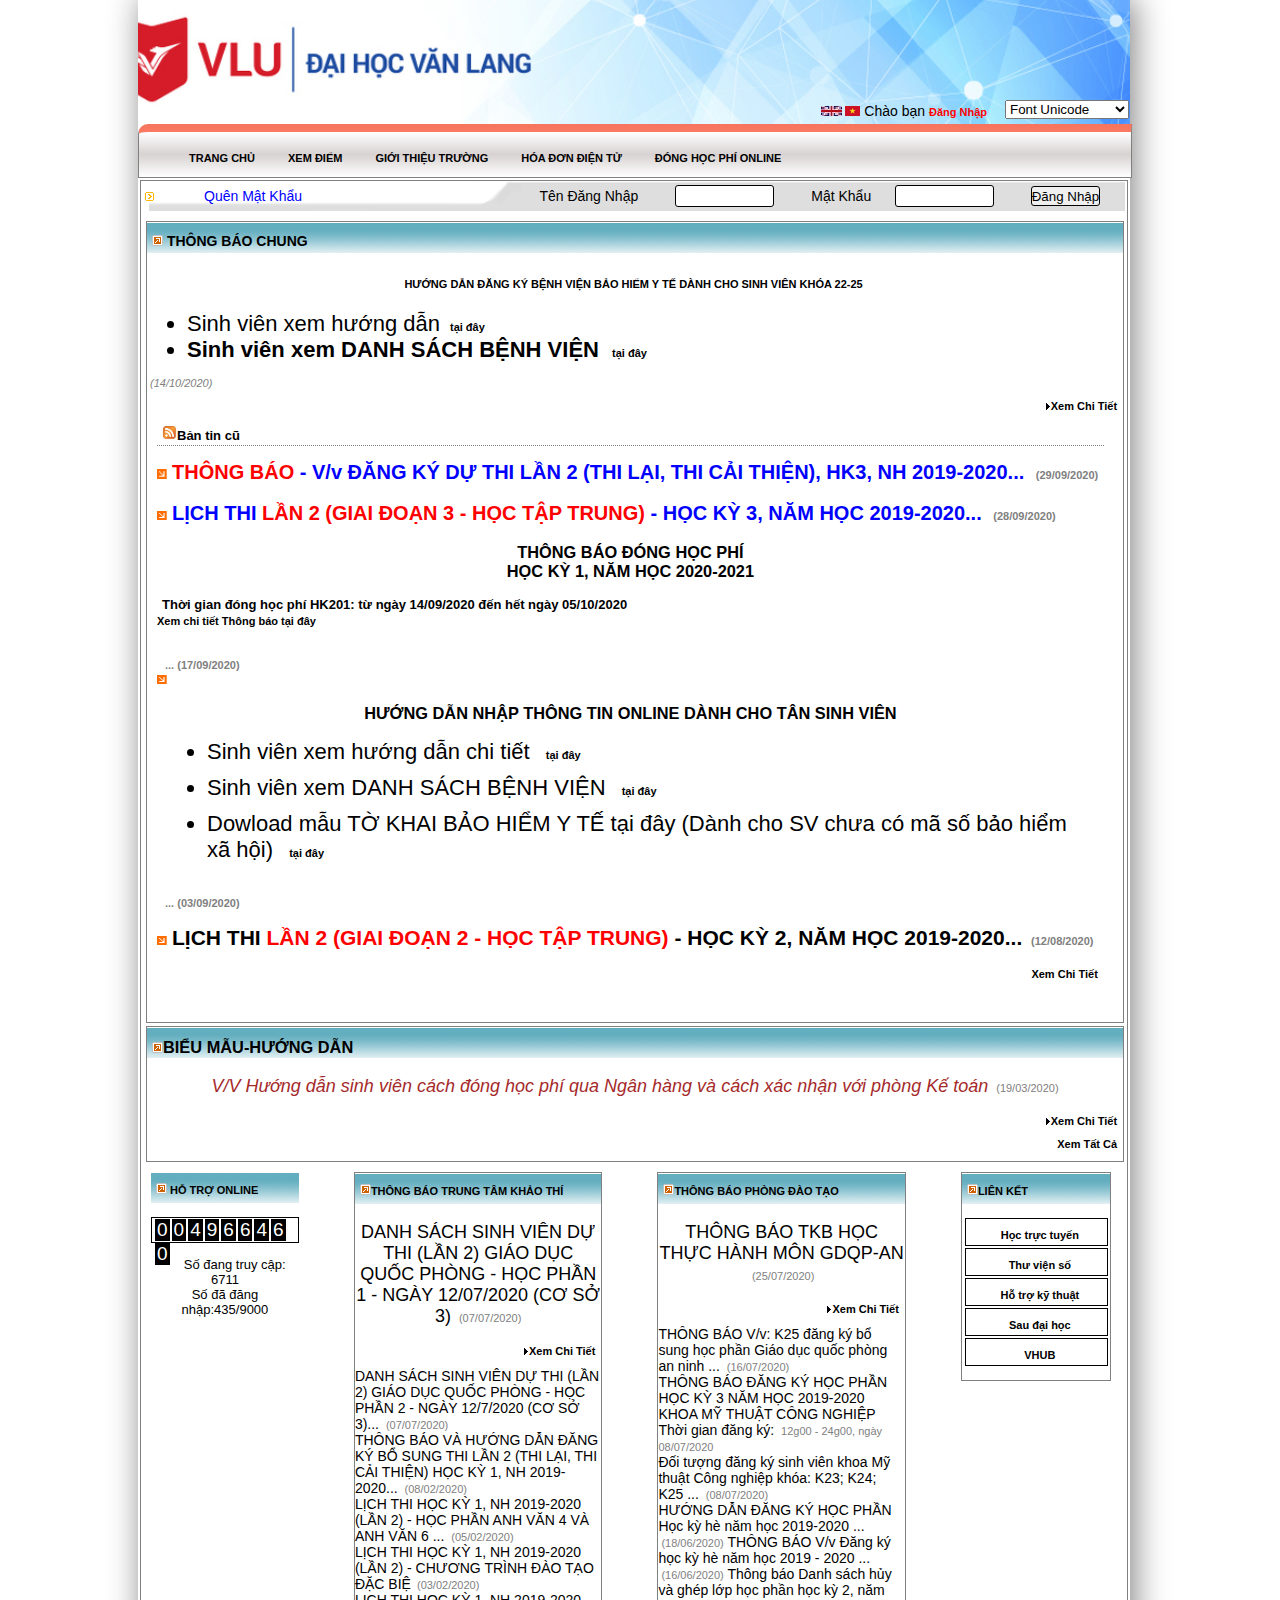
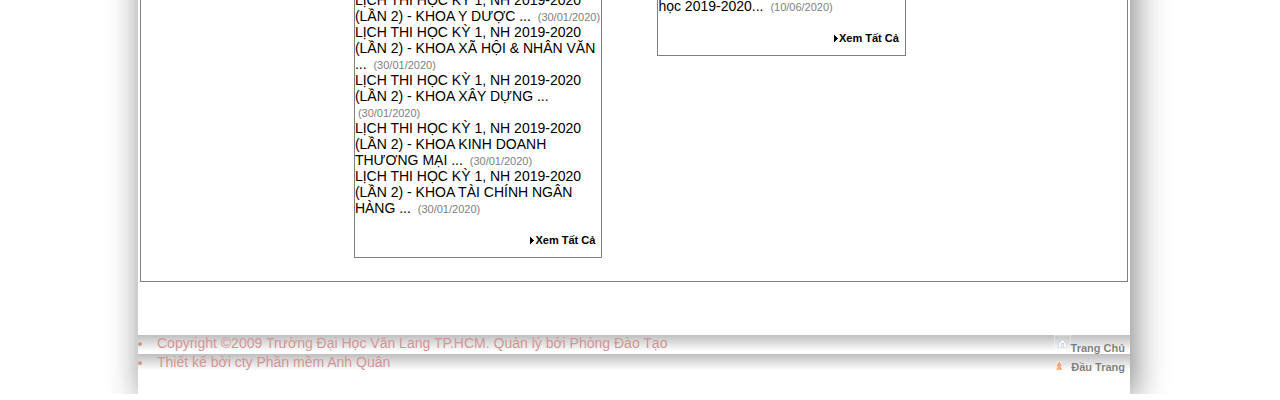
<file: index.html>
<!DOCTYPE html>
<html lang="en" style="height: 100%;">
<head>
    <meta charset="UTF-8">
    <meta name="viewport" content="width=device-width, initial-scale=1.0">
    <title>Cổng Thông Tin Đào Tạo-Trường Đại Học Văn Lang</title>
    <link rel="stylesheet" href="./css/home.css">
    <script src="./js/vanlang.js"></script>
    
</head>
<body>   
    <div class="hd-home" id="top"> 
        <p class="bot-hd">
            <img src="./images/US.gif" alt="US">
            <img src="./images/VI.gif" alt="VI">
            <span >Chào bạn</span>
            <a class="a-login" href="./pages/login.html">Đăng Nhập</a>
            <form class="font">
                <select name="font" id="font">
                    <option value="---font---">---font---</option>
                    <option value="fontunicode" selected>Font Unicode</option>
                    <option value="fontabc">Font ABC</option>
                    <option value="fontvni">Font VNI</option>
                    <option value="telex">Telex Không Dấu</option>
                </select>
            </form>
        </p>
     </div>
     <div class="nav-home">
        <ul>
            <li><a href="./index.html">Trang Chủ</a></li>
            <li><a href="./pages/xemdiem.html">Xem Điểm</a></li>
            <li><a href="./pages/gioithieu.html">Giới Thiệu Trường</a></li>
            <li><a href="./pages/hoadon.html">Hóa Đơn Điện Tử</a></li>
            <li><a href="./pages/donghponline.html">Đóng Học Phí Online</a></li>
        </ul>
     </div>
     <div class="container">
         <div class="nav-login">
            <form>
                <table class="table-nav-login">
                    <tr>
                        <td  class="col-1-nav-login">
                            <img src="./images/icon-move-right.png" alt="icon-move-right"><span class="span1-nav-login">Quên Mật Khẩu</span>
                        </td>
                        <td >
                           Tên Đăng Nhập
                        </td>
                        <td ><input id="id" type="text" name="txttdn" size="10" ></td>
                        <td >Mật Khẩu</td>
                        <td ><input id="pw" type="text" name="txtpw" size="10" ></td>
                        <td><a href="./pages/profile.html">
                            <input type="button" value="Đăng Nhập" onclick="myFuntion()">
                        </a></td>
                        
                    </tr>
                </table>
            </form>
         </div>
         <div class="section-thongbao">
            <h4><img src="./images/icon-move-top.gif" alt="icon-move-top"> THÔNG BÁO CHUNG</h4>
            <p>
                <a href="./pages/hoadon.html">HƯỚNG DẪN ĐĂNG KÝ BỆNH VIỆN BẢO HIỂM Y TẾ DÀNH CHO SINH VIÊN KHÓA 22-25</a>
            </p>
            <ul>
                <li>Sinh viên xem hướng dẫn<a href="./pages/gioithieu.html">tại đây</a></li>
                <li><b>Sinh viên xem DANH SÁCH BỆNH VIỆN</b><a href="./pages/hoadon.html"> tại đây</a></li>
            </ul>
            <p class="date"><i>(14/10/2020)</i></p>
            <p class="more"><img src="./images/arrow_right.gif" alt="arrow_right"><a href="./pages/gioithieu.html">Xem Chi Tiết</a></p>
            <div class="hd-thongbaocu">
                <p>
                    <img src="./images/wifi.jpg" alt="wifi">Bản tin cũ
                </p>
                <h2 class="section-thongbao-cu-1"><img src="./images/icon-move-bottom.gif" alt="icon-move-bottom"><a href="./pages/hoadon.html"><span class="red-color">THÔNG BÁO</span> - V/v ĐĂNG KÝ DỰ THI LẦN 2 (THI LẠI, THI CẢI THIỆN), HK3, NH 2019-2020... </a><span class="date">(29/09/2020)</span></h2>
                <h2 class="section-thongbao-cu-1"><img src="./images/icon-move-bottom.gif" alt="icon-move-bottom"><a href="./pages/gioithieu.html">LỊCH THI <span class="red-color">LẦN 2 (GIAI ĐOẠN 3 - HỌC TẬP TRUNG)</span> - HỌC KỲ 3, NĂM HỌC 2019-2020... </a><span class="date">(28/09/2020)</span></h2>
                <h3>THÔNG BÁO ĐÓNG HỌC PHÍ<br> HỌC KỲ 1, NĂM HỌC 2020-2021</h3>
                <p>Thời gian đóng học phí HK201: từ ngày 14/09/2020 đến hết ngày 05/10/2020 </p>
                <a href="./pages/donghponline.html">Xem chi tiết Thông báo tại đây</a>
                <p class="date padding" >... (17/09/2020)</p>
                <img src="./images/icon-move-bottom.gif" alt="icon-move-bottom">
                <h3> HƯỚNG DẪN NHẬP THÔNG TIN ONLINE DÀNH CHO TÂN SINH VIÊN</h3>
                <ul>
                    <li>Sinh viên xem hướng dẫn chi tiết <a href="./pages/gioithieu.html">tại đây</a></li>
                    <li>Sinh viên xem DANH SÁCH BỆNH VIỆN <a href="./pages/gioithieu.html">tại đây</a></li>
                    <li>Dowload mẫu TỜ KHAI BẢO HIỂM Y TẾ tại đây (Dành cho SV chưa có mã số bảo hiểm xã hội) <a href="./pages/hoadon.html">tại đây</a></li>
                </ul>
                <p class="date padding" >... (03/09/2020)</p>
                <h2 class="section-thongbao-cu-1" ><img src="./images/icon-move-bottom.gif" alt="icon-move-bottom">LỊCH THI <span class="red-color">LẦN 2 (GIAI ĐOẠN 2 - HỌC TẬP TRUNG)</span> - HỌC KỲ 2, NĂM HỌC 2019-2020... <span class="date">(12/08/2020)</span></h2>
                <p class="more"><a href="./pages/gioithieu.html">Xem Chi Tiết</a></p>
            </div>
         </div>
         <div class="section-thongbao huongdan">
            <h3><img src="./images/icon-move-top.gif" alt="icon-move-top">BIỂU MẪU-HƯỚNG DẪN</h3>
            <p><i class="brown-color">V/V Hướng dẫn sinh viên cách đóng học phí qua Ngân hàng và cách xác nhận với phòng Kế toán</i> <span class="date">(19/03/2020)</span> </p>
            <p class="more"><img src="./images/arrow_right.gif" alt="arrow_right"><a href="./pages/gioithieu.html">Xem Chi Tiết</a></p>
            <p class="more"><a href="./pages/gioithieu.html">Xem Tất Cả</a></p>
         </div>
         <div class="section-thongbao support">
            <h3><img src="./images/icon-move-top.gif" alt="icon-move-top">	HỖ TRỢ ONLINE</h3>
            <ul>
                <li>0</li>
                <li>0</li>
                <li>4</li>
                <li>9</li>
                <li>6</li>
                <li>6</li>
                <li>4</li>
                <li>6</li>
                <li>0</li>
            </ul>
            <p>Số đang truy cập: 6711 <br>
                Số đã đăng nhập:435/9000</p>
        </div>
         <div class="section-thongbao center">
            <h3><img src="./images/icon-move-top.gif" alt="icon-move-top">THÔNG BÁO TRUNG TÂM KHẢO THÍ</h3>
            <p>
                DANH SÁCH SINH VIÊN DỰ THI (LẦN 2) GIÁO DỤC QUỐC PHÒNG - HỌC PHẦN 1 - NGÀY 12/07/2020 (CƠ SỞ 3) <span class="date">(07/07/2020)</span> 
                <p class="more"><img src="./images/arrow_right.gif" alt="arrow_right"><a href="./pages/gioithieu.html">Xem Chi Tiết</a></p>
                DANH SÁCH SINH VIÊN DỰ THI (LẦN 2) GIÁO DỤC QUỐC PHÒNG - HỌC PHẦN 2 - NGÀY 12/7/2020 (CƠ SỞ 3)... <span class="date">(07/07/2020)</span> <br>
                THÔNG BÁO VÀ HƯỚNG DẪN ĐĂNG KÝ BỔ SUNG THI LẦN 2  (THI LẠI, THI CẢI THIỆN) HỌC KỲ 1, NH 2019-2020... <span class="date">(08/02/2020)</span><br>
                LỊCH THI HỌC KỲ 1, NH 2019-2020 (LẦN 2) - HỌC PHẦN ANH VĂN 4 VÀ ANH VĂN 6
                ... <span class="date">(05/02/2020)</span><br>
                LỊCH THI HỌC KỲ 1, NH 2019-2020 (LẦN 2) - CHƯƠNG TRÌNH ĐÀO TẠO ĐẶC BIỆ<T class="span date"> (03/02/2020)</T><br>
                LỊCH THI HỌC KỲ 1, NH 2019-2020 (LẦN 2) - KHOA Y DƯỢC
                ... <span class="date">(30/01/2020)</span><br>
                LỊCH THI HỌC KỲ 1, NH 2019-2020 (LẦN 2) - KHOA XÃ HỘI & NHÂN VĂN
                ... <span class="date">(30/01/2020)</span> <br>
                LỊCH THI HỌC KỲ 1, NH 2019-2020 (LẦN 2) - KHOA XÂY DỰNG
                ... <span class="date">(30/01/2020)</span><br>
                LỊCH THI HỌC KỲ 1, NH 2019-2020 (LẦN 2) - KHOA KINH DOANH THƯƠNG MẠI
                ... <span class="date">(30/01/2020)</span><br>
                LỊCH THI HỌC KỲ 1, NH 2019-2020 (LẦN 2) - KHOA TÀI CHÍNH NGÂN HÀNG
                ... <span class="date">(30/01/2020)</span></p>
                <p class="more"><img src="./images/arrow_right.gif" alt="arrow_right"><a href="./pages/gioithieu.html">Xem Tất Cả</a></p>
        </div>
        <div class="section-thongbao roomedu">
            <h3><img src="./images/icon-move-top.gif" alt="icon-move-top">THÔNG BÁO PHÒNG ĐÀO TẠO</h3>
            <p>
                THÔNG BÁO TKB HỌC THỰC HÀNH MÔN GDQP-AN
                <span class="date">(25/07/2020)</span><br>
                <p class="more"><img src="./images/arrow_right.gif" alt="arrow_right"><a href="./pages/gioithieu.html">Xem Chi Tiết</a></p>
                THÔNG BÁO
                V/v: K25 đăng ký bổ sung học phần Giáo dục quốc phòng an ninh
                ... <span class="date">(16/07/2020)</span><br>
                THÔNG BÁO ĐĂNG KÝ HỌC PHẦN HỌC KỲ 3 NĂM HỌC 2019-2020
                KHOA MỸ THUẬT CÔNG NGHIỆP
                Thời gian đăng ký: <span class="date">12g00 - 24g00, ngày 08/07/2020</span><br>
                Đối tượng đăng ký sinh viên khoa Mỹ thuật Công nghiệp khóa: K23; K24; K25
                ... <span class="date">(08/07/2020)</span><br>
                HƯỚNG DẪN ĐĂNG KÝ HỌC PHẦN
                Học kỳ hè năm học 2019-2020
                ... <span class="date">(18/06/2020)</span>
                THÔNG BÁO
                V/v Đăng ký học kỳ hè năm học 2019 - 2020
                ... <span class="date">(16/06/2020)</span>
                Thông báo Danh sách hủy và ghép lớp học phần học kỳ 2, năm học 2019-2020... <span class="date">(10/06/2020)</span></p>
                <p class="more"><img src="./images/arrow_right.gif" alt="arrow_right"><a href="./pages/gioithieu.html">Xem Tất Cả</a></p>
        </div>
        <div class="section-thongbao link">
            <h3><img src="./images/icon-move-top.gif" alt="icon-move-top">LIÊN KẾT</h3>
                <ul>
                    <li>
                        <a href="./pages/gioithieu.html">Học trực tuyến</a>
                    </li>
                    <li><a href="./pages/gioithieu.html">Thư viện số</a></li>
                    <li><a href="./pages/gioithieu.html">Hỗ trợ kỹ thuật</a></li>
                    <li><a href="./pages/gioithieu.html">Sau đại học</a></li>
                    <li><a href="./pages/gioithieu.html">VHUB</a></li>
                </ul>
        </div>
        <div class="footer">
            <ul>
                <li> Copyright ©2009 Trường Đại Học Văn Lang TP.HCM. Quản lý bởi Phòng Đào Tạo <a href="./Home.html"><img src="./images/icon-home-footer.png" alt="icon-home-footer">Trang Chủ</a></li>
                <li>Thiết kế bởi cty Phần mềm Anh Quân <a href="#top"><img src="./images/arrow-top.gif" alt="icon-home-footer"> Đầu Trang </a></li>
            </ul>
        </div>
     </div>
</body>
</html>
</file>
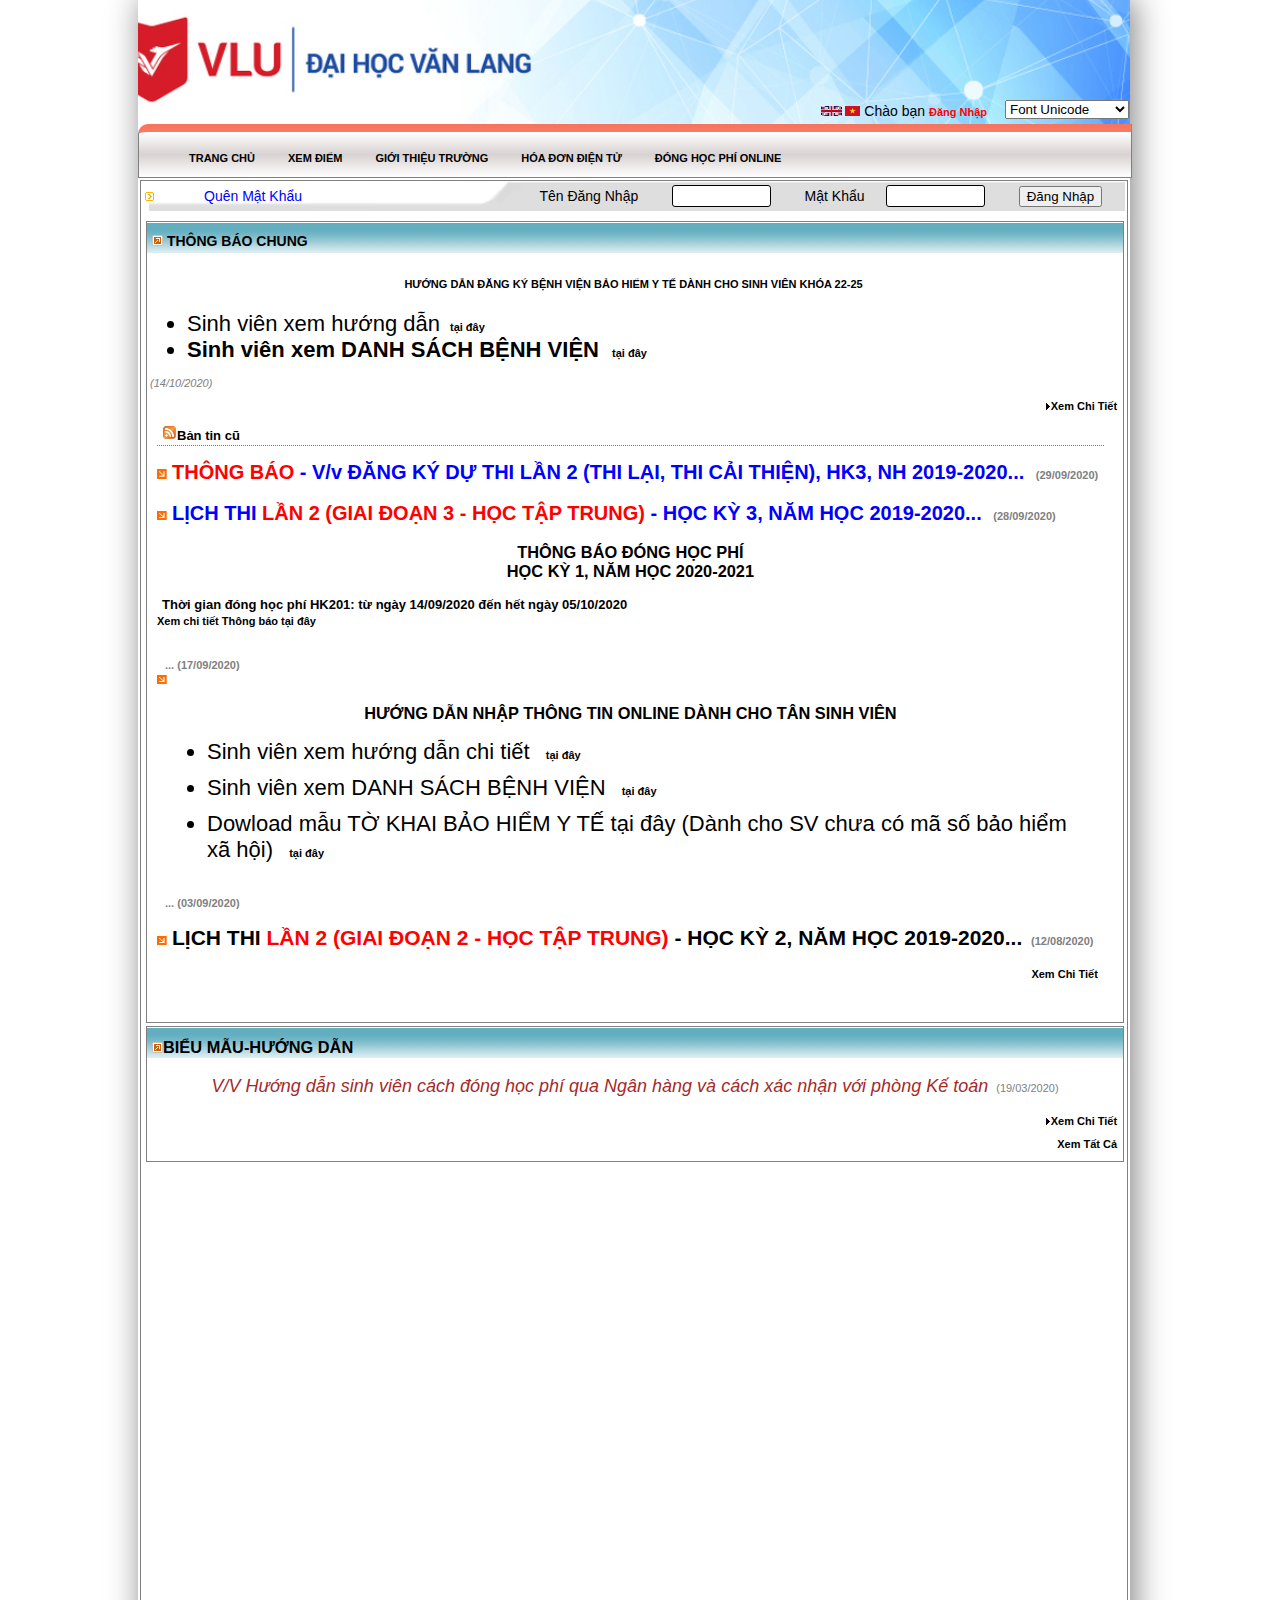
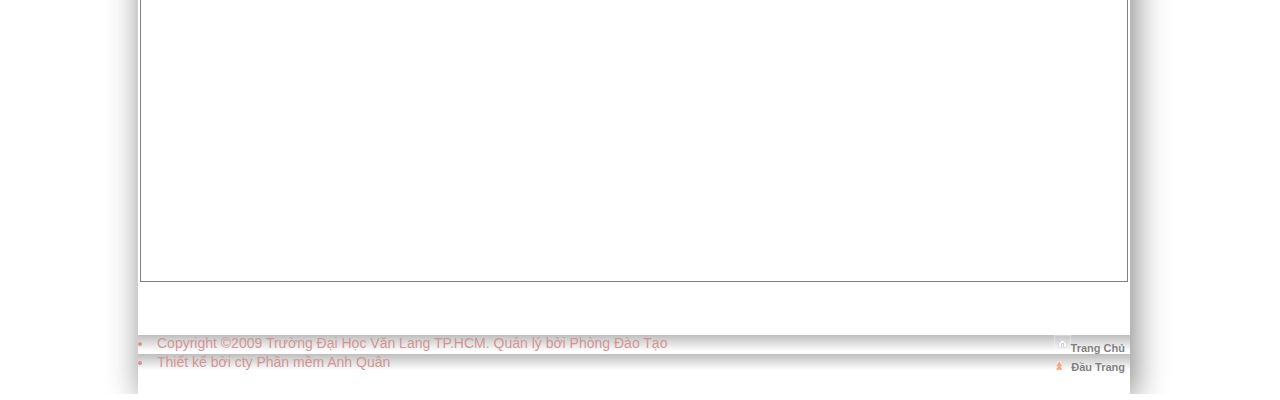
<file: pages/donghponline.html>
<!DOCTYPE html>
<html lang="en" style="height: 100%;">
<head>
    <meta charset="UTF-8">
    <meta name="viewport" content="width=device-width, initial-scale=1.0">
    <title>Cổng Thông Tin Đào Tạo-Trường Đại Học Văn Lang</title>
    <link rel="stylesheet" href="../css/home.css">
</head>
<body>   
    <div class="hd-home" id="top"> 
        <p class="bot-hd">
            <img src="../images/US.gif" alt="US">
            <img src="../images/VI.gif" alt="VI">
            <span >Chào bạn</span>
            <a class="a-login" href="../pages/login.html">Đăng Nhập</a>
            <form class="font">
                <select name="font" id="font">
                    <option value="---font---">---font---</option>
                    <option value="fontunicode" selected>Font Unicode</option>
                    <option value="fontabc">Font ABC</option>
                    <option value="fontvni">Font VNI</option>
                    <option value="telex">Telex Không Dấu</option>
                </select>
            </form>
        </p>
     </div>
     <div class="nav-home">
        <ul>
            <li><a href="../index.html">Trang Chủ</a></li>
            <li><a href="../pages/xemdiem.html">Xem Điểm</a></li>
            <li><a href="../pages/gioithieu.html">Giới Thiệu Trường</a></li>
            <li><a href="../pages/hoadon.html">Hóa Đơn Điện Tử</a></li>
            <li><a href="../pages/donghponline.html">Đóng Học Phí Online</a></li>
        </ul>
     </div>
     <div class="container">
         <div class="nav-login">
            <form>
                <table class="table-nav-login">
                    <tr>
                        <td  class="col-1-nav-login">
                            <img src="../images/icon-move-right.png" alt="icon-move-right"><span class="span1-nav-login">Quên Mật Khẩu</span>
                        </td>
                        <td >
                           Tên Đăng Nhập
                        </td>
                        <td ><input type="text" name="txttdn" size="10"></td>
                        <td >Mật Khẩu</td>
                        <td ><input type="text" name="txtpw" size="10"></td>
                        <td><button>Đăng Nhập</button></td>
                    </tr>
                </table>
            </form>
         </div>
         <div class="section-thongbao">
            <h4><img src="../images/icon-move-top.gif" alt="icon-move-top"> THÔNG BÁO CHUNG</h4>
            <p>
                <a href="../pages/hoadon.html">HƯỚNG DẪN ĐĂNG KÝ BỆNH VIỆN BẢO HIỂM Y TẾ DÀNH CHO SINH VIÊN KHÓA 22-25</a>
            </p>
            <ul>
                <li>Sinh viên xem hướng dẫn<a href="../pages/gioithieu.html">tại đây</a></li>
                <li><b>Sinh viên xem DANH SÁCH BỆNH VIỆN</b><a href="../pages/hoadon.html"> tại đây</a></li>
            </ul>
            <p class="date"><i>(14/10/2020)</i></p>
            <p class="more"><img src="../images/arrow_right.gif" alt="arrow_right"><a href="../pages/gioithieu.html">Xem Chi Tiết</a></p>
            <div class="hd-thongbaocu">
                <p>
                    <img src="../images/wifi.jpg" alt="wifi">Bản tin cũ
                </p>
                <h2 class="section-thongbao-cu-1"><img src="../images/icon-move-bottom.gif" alt="icon-move-bottom"><a href="../pages/hoadon.html"><span class="red-color">THÔNG BÁO</span> - V/v ĐĂNG KÝ DỰ THI LẦN 2 (THI LẠI, THI CẢI THIỆN), HK3, NH 2019-2020... </a><span class="date">(29/09/2020)</span></h2>
                <h2 class="section-thongbao-cu-1"><img src="../images/icon-move-bottom.gif" alt="icon-move-bottom"><a href="../pages/gioithieu.html">LỊCH THI <span class="red-color">LẦN 2 (GIAI ĐOẠN 3 - HỌC TẬP TRUNG)</span> - HỌC KỲ 3, NĂM HỌC 2019-2020... </a><span class="date">(28/09/2020)</span></h2>
                <h3>THÔNG BÁO ĐÓNG HỌC PHÍ<br> HỌC KỲ 1, NĂM HỌC 2020-2021</h3>
                <p>Thời gian đóng học phí HK201: từ ngày 14/09/2020 đến hết ngày 05/10/2020 </p>
                <a href="../pages/donghponline.html">Xem chi tiết Thông báo tại đây</a>
                <p class="date padding" >... (17/09/2020)</p>
                <img src="../images/icon-move-bottom.gif" alt="icon-move-bottom">
                <h3> HƯỚNG DẪN NHẬP THÔNG TIN ONLINE DÀNH CHO TÂN SINH VIÊN</h3>
                <ul>
                    <li>Sinh viên xem hướng dẫn chi tiết <a href="../pages/gioithieu.html">tại đây</a></li>
                    <li>Sinh viên xem DANH SÁCH BỆNH VIỆN <a href="../pages/gioithieu.html">tại đây</a></li>
                    <li>Dowload mẫu TỜ KHAI BẢO HIỂM Y TẾ tại đây (Dành cho SV chưa có mã số bảo hiểm xã hội) <a href="../pages/hoadon.html">tại đây</a></li>
                </ul>
                <p class="date padding" >... (03/09/2020)</p>
                <h2 class="section-thongbao-cu-1" ><img src="../images/icon-move-bottom.gif" alt="icon-move-bottom">LỊCH THI <span class="red-color">LẦN 2 (GIAI ĐOẠN 2 - HỌC TẬP TRUNG)</span> - HỌC KỲ 2, NĂM HỌC 2019-2020... <span class="date">(12/08/2020)</span></h2>
                <p class="more"><a href="../pages/gioithieu.html">Xem Chi Tiết</a></p>
            </div>
         </div>
         <div class="section-thongbao huongdan">
            <h3><img src="../images/icon-move-top.gif" alt="icon-move-top">BIỂU MẪU-HƯỚNG DẪN</h3>
            <p><i class="brown-color">V/V Hướng dẫn sinh viên cách đóng học phí qua Ngân hàng và cách xác nhận với phòng Kế toán</i> <span class="date">(19/03/2020)</span> </p>
            <p class="more"><img src="../images/arrow_right.gif" alt="arrow_right"><a href="../pages/gioithieu.html">Xem Chi Tiết</a></p>
            <p class="more"><a href="../pages/gioithieu.html">Xem Tất Cả</a></p>
         </div>
        <div class="footer">
            <ul>
                <li> Copyright ©2009 Trường Đại Học Văn Lang TP.HCM. Quản lý bởi Phòng Đào Tạo <a href="./Home.html"><img src="../images/icon-home-footer.png" alt="icon-home-footer">Trang Chủ</a></li>
                <li>Thiết kế bởi cty Phần mềm Anh Quân <a href="#top"><img src="../images/arrow-top.gif" alt="icon-home-footer"> Đầu Trang </a></li>
            </ul>
        </div>
     </div>
</body>
</html>
</file>
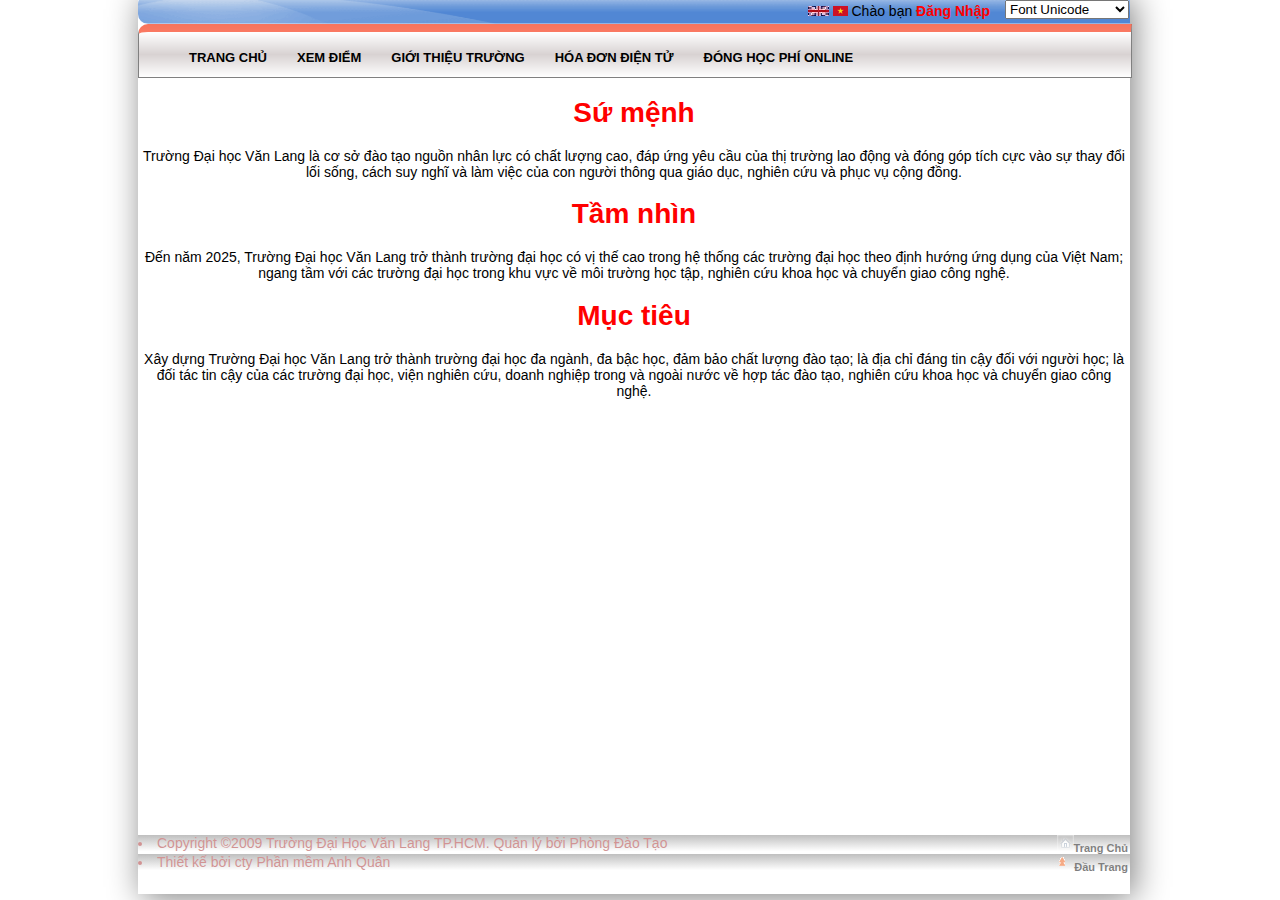
<file: pages/gioithieu.html>
<!DOCTYPE html>
<html lang="en" style="height: 100%;">
<head>
    <meta charset="UTF-8">
    <meta name="viewport" content="width=device-width, initial-scale=1.0">
    <title>Giới Thiệu</title>
    <link rel="stylesheet" href="../css/pages.css">
</head>
<body>
    <div class="hd-home" id="top"> 
        <p class="bot-hd">
            <img src="../images/US.gif" alt="US">
            <img src="../images/VI.gif" alt="VI">
            <span >Chào bạn</span>
            <a class="a-login" href="../pages/login.html">Đăng Nhập</a>
            <form class="font">
                <select name="font" id="font">
                    <option value="---font---">---font---</option>
                    <option value="fontunicode" selected>Font Unicode</option>
                    <option value="fontabc">Font ABC</option>
                    <option value="fontvni">Font VNI</option>
                    <option value="telex">Telex Không Dấu</option>
                </select>
            </form>
        </p>
     </div>
     <div class="nav-home">
        <ul>
            <li><a href="../index.html">Trang Chủ</a></li>
            <li><a href="../pages/xemdiem.html">Xem Điểm</a></li>
            <li><a href="../pages/gioithieu.html">Giới Thiệu Trường</a></li>
            <li><a href="../pages/hoadon.html">Hóa Đơn Điện Tử</a></li>
            <li><a href="../pages/donghponline.html">Đóng Học Phí Online</a></li>
        </ul>
     </div>
     <div class="section-text">
        <h1>Sứ mệnh</h1>
        <p>Trường Đại học Văn Lang là cơ sở đào tạo nguồn nhân lực có chất lượng cao, đáp ứng yêu cầu của thị trường lao động và đóng góp tích cực vào sự thay đổi lối sống, cách suy nghĩ và làm việc của con người thông qua giáo dục, nghiên cứu và phục vụ cộng đồng.</p>
        <h1>Tầm nhìn</h1>
        <p>Đến năm 2025, Trường Đại học Văn Lang trở thành trường đại học có vị thế cao trong hệ thống các trường đại học theo định hướng ứng dụng của Việt Nam; ngang tầm với các trường đại học trong khu vực về môi trường học tập, nghiên cứu khoa học và chuyển giao công nghệ.</p>
        <h1>Mục tiêu</h1>
        <p>Xây dựng Trường Đại học Văn Lang trở thành trường đại học đa ngành, đa bậc học, đảm bảo chất lượng đào tạo; là địa chỉ đáng tin cậy đối với người học; là đối tác tin cậy của các trường đại học, viện nghiên cứu, doanh nghiệp trong và ngoài nước về hợp tác đào tạo, nghiên cứu khoa học và chuyển giao công nghệ.</p>
     </div>
     <div class="footer">
        <ul>
            <li> Copyright ©2009 Trường Đại Học Văn Lang TP.HCM. Quản lý bởi Phòng Đào Tạo <a href="../Home.html"><img src="../images/icon-home-footer.png" alt="icon-home-footer">Trang Chủ</a></li>
            <li>Thiết kế bởi cty Phần mềm Anh Quân <a href="#top"><img src="../images/arrow-top.gif" alt="icon-home-footer"> Đầu Trang </a></li>
        </ul>
    </div>
</body>
</html>
</file>
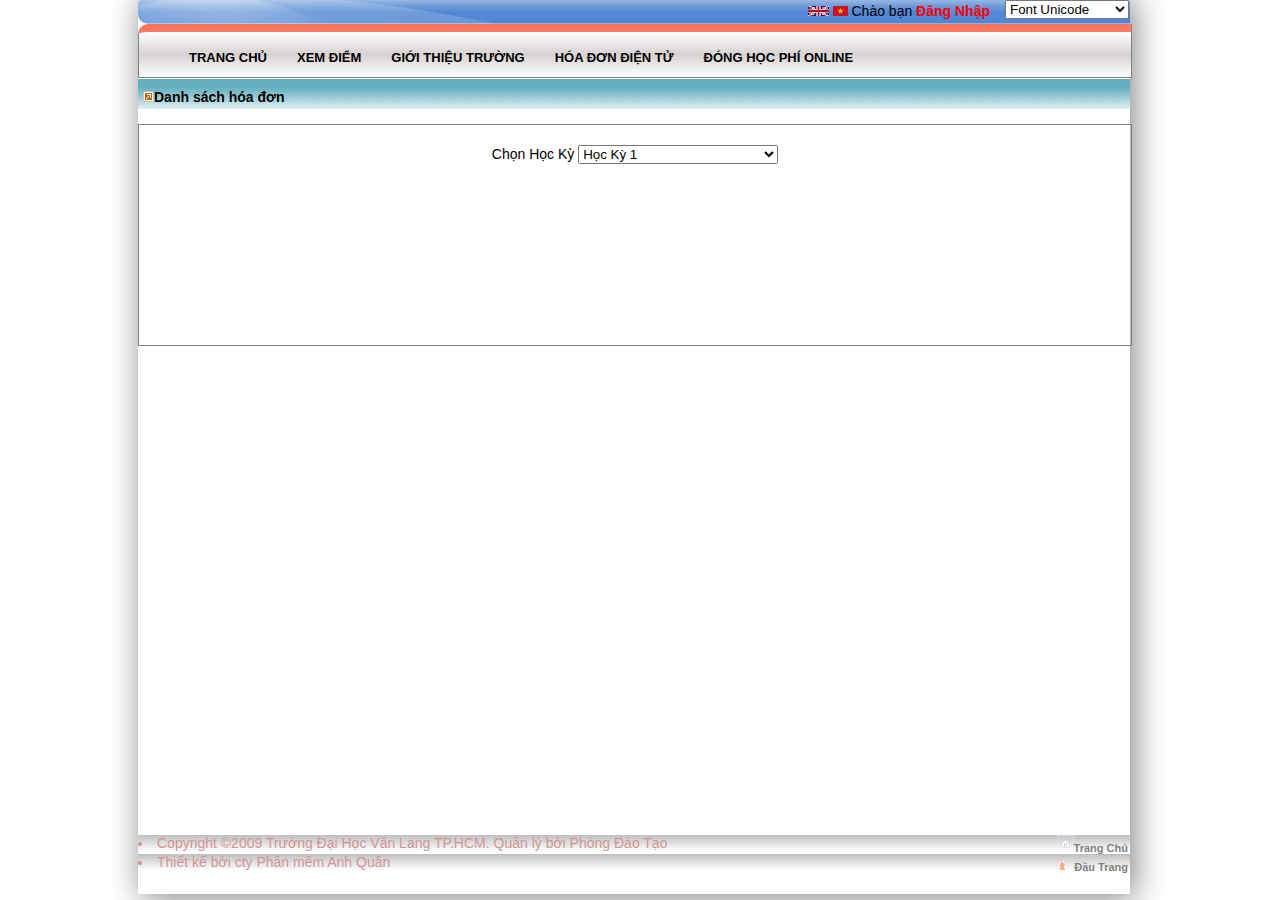
<file: pages/hoadon.html>
<!DOCTYPE html>
<html lang="en" style="height: 100%;">
<head>
    <meta charset="UTF-8">
    <meta name="viewport" content="width=device-width, initial-scale=1.0">
    <title>Hóa Đơn</title>
    <link rel="stylesheet" href="../css/pages.css">
</head>
<body>
    <div class="hd-home" id="top"> 
        <p class="bot-hd">
            <img src="../images/US.gif" alt="US">
            <img src="../images/VI.gif" alt="VI">
            <span >Chào bạn</span>
            <a class="a-login" href="../pages/login.html">Đăng Nhập</a>
            <form class="font">
                <select name="font" id="font">
                    <option value="---font---">---font---</option>
                    <option value="fontunicode" selected>Font Unicode</option>
                    <option value="fontabc">Font ABC</option>
                    <option value="fontvni">Font VNI</option>
                    <option value="telex">Telex Không Dấu</option>
                </select>
            </form>
        </p>
     </div>
     <div class="nav-home">
        <ul>
            <li><a href="../index.html">Trang Chủ</a></li>
            <li><a href="../pages/xemdiem.html">Xem Điểm</a></li>
            <li><a href="../pages/gioithieu.html">Giới Thiệu Trường</a></li>
            <li><a href="../pages/hoadon.html">Hóa Đơn Điện Tử</a></li>
            <li><a href="../pages/donghponline.html">Đóng Học Phí Online</a></li>
        </ul>
     </div>
     <div class="section-thongbao">
        <h4><img src="../images/icon-move-top.gif" alt="icon-move-top">Danh sách hóa đơn</h4>
     </div>
     <div class="box-hoadon">
        <label for="">Chọn Học Kỳ</label>
        <select name="slhk" style="width: 200px;">
           
            <option value="hocky1" selected>Học Kỳ 1</option>
            <option value="hocky2">Học Kỳ 2</option>
            <option value="hockyhe">Học Kỳ Hè</option>
        </select>
     </div>
     <div class="footer">
        <ul>
            <li> Copyright ©2009 Trường Đại Học Văn Lang TP.HCM. Quản lý bởi Phòng Đào Tạo <a href="../Home.html"><img src="../images/icon-home-footer.png" alt="icon-home-footer">Trang Chủ</a></li>
            <li>Thiết kế bởi cty Phần mềm Anh Quân <a href="#top"><img src="../images/arrow-top.gif" alt="icon-home-footer"> Đầu Trang </a></li>
        </ul>
    </div>
</body>
</html>
</file>
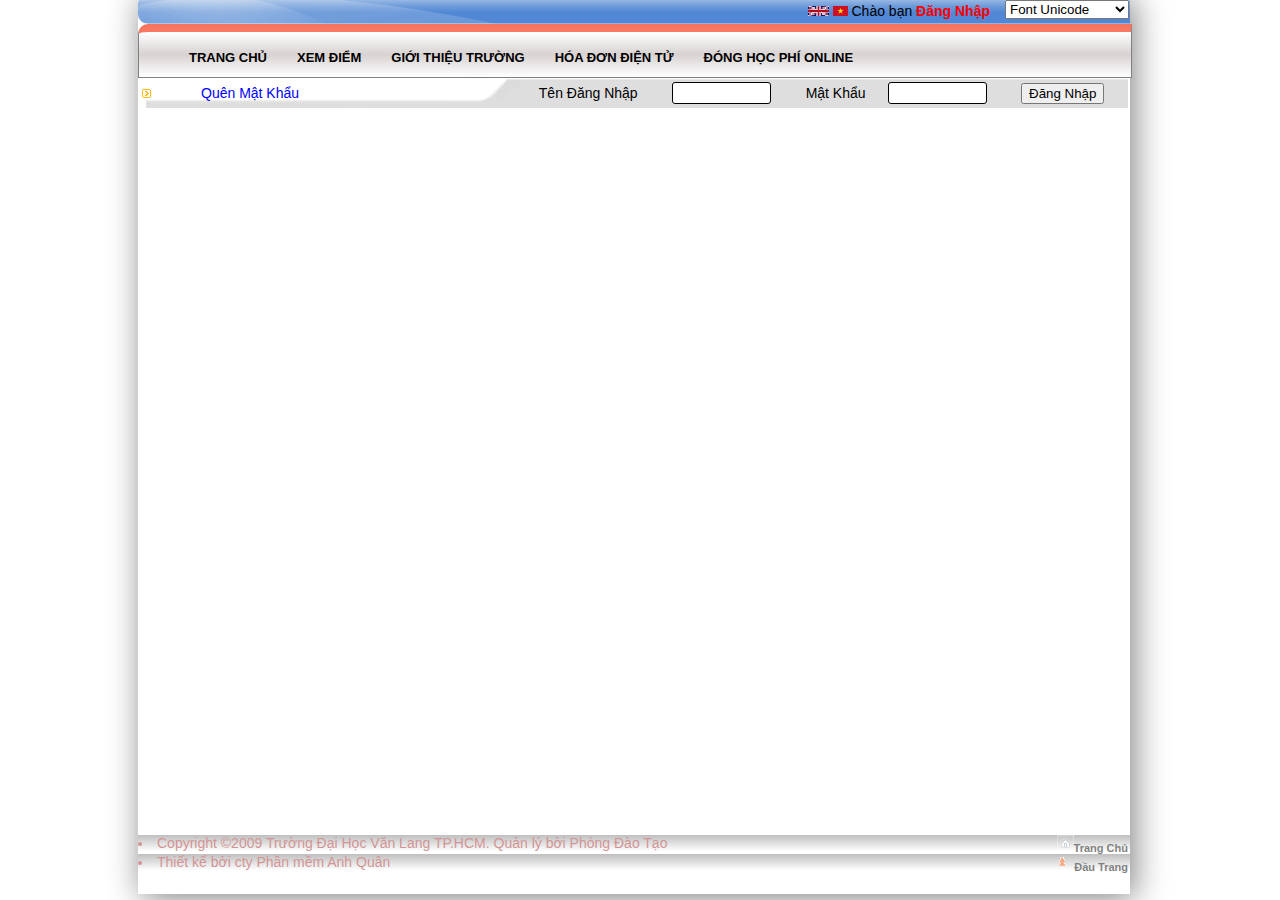
<file: pages/login.html>
<!DOCTYPE html>
<html lang="en" style="height: 100%;">
<head>
    <meta charset="UTF-8">
    <meta name="viewport" content="width=device-width, initial-scale=1.0">
    <title>Hóa Đơn</title>
    <link rel="stylesheet" href="../css/pages.css">
</head>
<body>
    <div class="hd-home" id="top"> 
        <p class="bot-hd">
            <img src="../images/US.gif" alt="US">
            <img src="../images/VI.gif" alt="VI">
            <span >Chào bạn</span>
            <a class="a-login" href="./login.html">Đăng Nhập</a>
            <form class="font">
                <select name="font" id="font">
                    <option value="---font---">---font---</option>
                    <option value="fontunicode" selected>Font Unicode</option>
                    <option value="fontabc">Font ABC</option>
                    <option value="fontvni">Font VNI</option>
                    <option value="telex">Telex Không Dấu</option>
                </select>
            </form>
        </p>
     </div>
     <div class="nav-home">
        <ul>
            <li><a href="../index.html">Trang Chủ</a></li>
            <li><a href="../pages/xemdiem.html">Xem Điểm</a></li>
            <li><a href="../pages/gioithieu.html">Giới Thiệu Trường</a></li>
            <li><a href="../pages/hoadon.html">Hóa Đơn Điện Tử</a></li>
            <li><a href="../pages/donghponline.html">Đóng Học Phí Online</a></li>
        </ul>
     </div>
     <div class="nav-login">
        <form>
            <table class="table-nav-login">
                <tr>
                    <td  class="col-1-nav-login">
                        <img src="../images/icon-move-right.png" alt="icon-move-right"><span class="span1-nav-login">Quên Mật Khẩu</span>
                    </td>
                    <td >
                       Tên Đăng Nhập
                    </td>
                    <td ><input type="text" name="txttdn" size="10"></td>
                    <td >Mật Khẩu</td>
                    <td ><input type="text" name="txtpw" size="10"></td>
                    <td><button>Đăng Nhập</button></td>
                </tr>
            </table>
        </form>
     </div>
     <div class="footer">
        <ul>
            <li> Copyright ©2009 Trường Đại Học Văn Lang TP.HCM. Quản lý bởi Phòng Đào Tạo <a href="../Home.html"><img src="../images/icon-home-footer.png" alt="icon-home-footer">Trang Chủ</a></li>
            <li>Thiết kế bởi cty Phần mềm Anh Quân <a href="#top"><img src="../images/arrow-top.gif" alt="icon-home-footer"> Đầu Trang </a></li>
        </ul>
    </div>
</body>
</html>
</file>
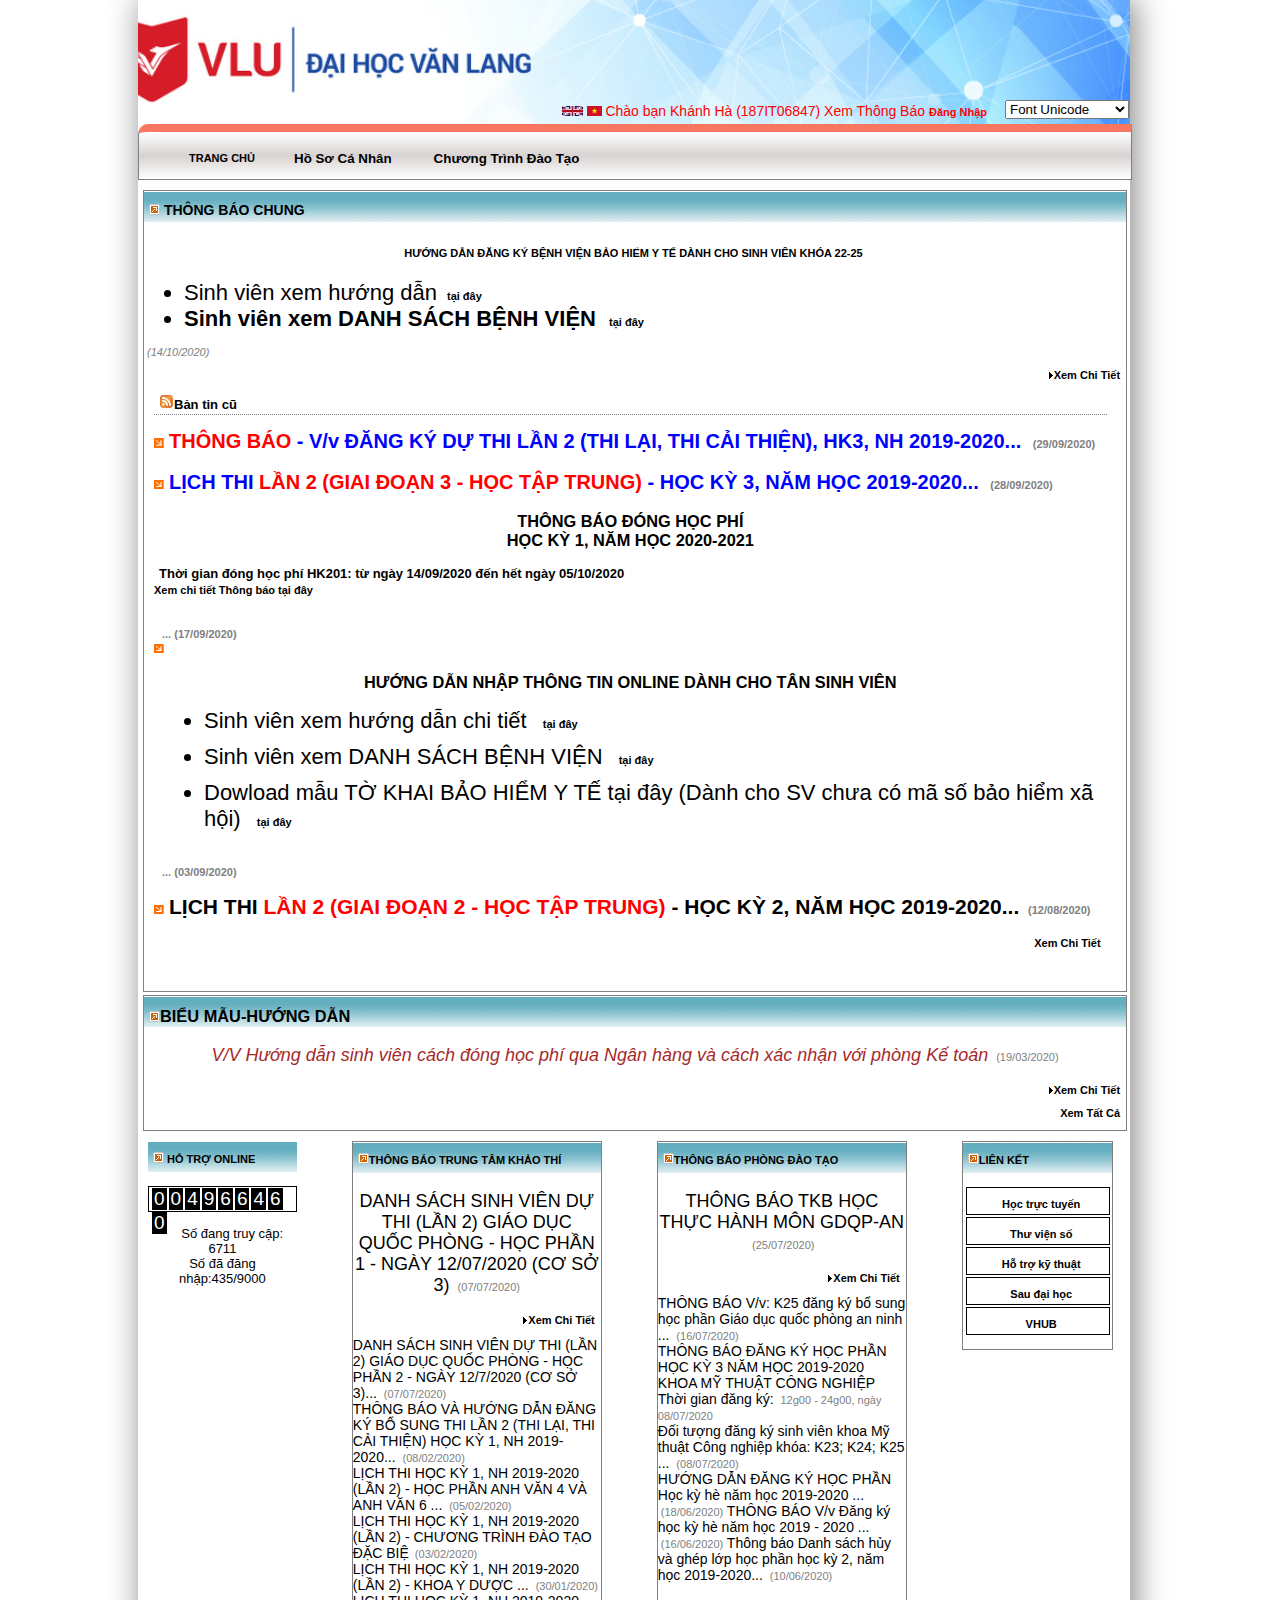
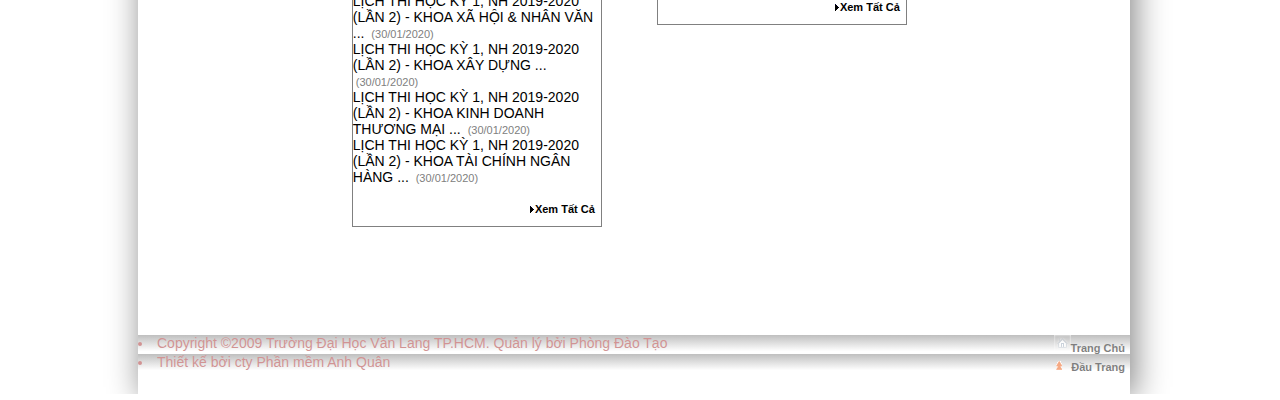
<file: pages/profile.html>
<!DOCTYPE html>
<html lang="en" style="height: 100%;">
<head>
    <meta charset="UTF-8">
    <meta name="viewport" content="width=device-width, initial-scale=1.0">
    <title>Hóa Đơn</title>
    <link rel="stylesheet" href="../css/home.css">
</head>
<body>
    <div class="hd-home" id="top"> 
        <p class="bot-hd">
            <img src="../images/US.gif" alt="US">
            <img src="../images/VI.gif" alt="VI">
            <span class="a-login">Chào bạn Khánh Hà (187IT06847) Xem Thông Báo  </span>
            <a class="a-login" href="../pages/login.html">Đăng Nhập</a>
            <form class="font">
                <select name="font" id="font">
                    <option value="---font---">---font---</option>
                    <option value="fontunicode" selected>Font Unicode</option>
                    <option value="fontabc">Font ABC</option>
                    <option value="fontvni">Font VNI</option>
                    <option value="telex">Telex Không Dấu</option>
                </select>
            </form>
        </p>
     </div>
     <div class="nav-home">
        <ul>
            <li><a href="../index.html">Trang Chủ</a></li>
            <li>
                <div class="drop-down">
                    <button class="drop-down-btn">Hồ Sơ Cá Nhân</button>
                    <div class="drop-down-content">
                        <a href="./tkb.html">Thời Khóa Biểu</a>
                        <a href="./profile.html">Điểm Môn Học</a>
                        <a href="./profile.html">Sửa Trang Cá Nhân</a>
                        <a href="./profile.html">Sửa Lý Lịch</a>
                        <a href="./hoadon.html">Hóa Đơn Điện Tử</a>
                    </div>
                </div>
            </li>
            <li>
                <div class="drop-down">
                    <button class="drop-down-btn">Chương Trình Đào Tạo</button>
                    <div class="drop-down-content">
                        <a href="./tkb.html">Chương Trình ĐT</a>
                        <a href="./profile.html">Đánh Giá Rèn Luyện</a>
                        <a href="./profile.html">Góp Ý Kiến</a>
                        <a href="./profile.html">Đánh Giá Giảng Dạy</a>
                        <a href="./hoadon.html">Giới Thiệu Trường</a>
                    </div>
                </div>
            </li>
            
        </ul>
     </div>
     <div class="section-thongbao">
        <h4><img src="../images/icon-move-top.gif" alt="icon-move-top"> THÔNG BÁO CHUNG</h4>
        <p>
            <a href="../pages/hoadon.html">HƯỚNG DẪN ĐĂNG KÝ BỆNH VIỆN BẢO HIỂM Y TẾ DÀNH CHO SINH VIÊN KHÓA 22-25</a>
        </p>
        <ul>
            <li>Sinh viên xem hướng dẫn<a href="../pages/gioithieu.html">tại đây</a></li>
            <li><b>Sinh viên xem DANH SÁCH BỆNH VIỆN</b><a href="../pages/hoadon.html"> tại đây</a></li>
        </ul>
        <p class="date"><i>(14/10/2020)</i></p>
        <p class="more"><img src="../images/arrow_right.gif" alt="arrow_right"><a href="../pages/gioithieu.html">Xem Chi Tiết</a></p>
        <div class="hd-thongbaocu">
            <p>
                <img src="../images/wifi.jpg" alt="wifi">Bản tin cũ
            </p>
            <h2 class="section-thongbao-cu-1"><img src="../images/icon-move-bottom.gif" alt="icon-move-bottom"><a href="../pages/hoadon.html"><span class="red-color">THÔNG BÁO</span> - V/v ĐĂNG KÝ DỰ THI LẦN 2 (THI LẠI, THI CẢI THIỆN), HK3, NH 2019-2020... </a><span class="date">(29/09/2020)</span></h2>
            <h2 class="section-thongbao-cu-1"><img src="../images/icon-move-bottom.gif" alt="icon-move-bottom"><a href="../pages/gioithieu.html">LỊCH THI <span class="red-color">LẦN 2 (GIAI ĐOẠN 3 - HỌC TẬP TRUNG)</span> - HỌC KỲ 3, NĂM HỌC 2019-2020... </a><span class="date">(28/09/2020)</span></h2>
            <h3>THÔNG BÁO ĐÓNG HỌC PHÍ<br> HỌC KỲ 1, NĂM HỌC 2020-2021</h3>
            <p>Thời gian đóng học phí HK201: từ ngày 14/09/2020 đến hết ngày 05/10/2020 </p>
            <a href="../pages/donghponline.html">Xem chi tiết Thông báo tại đây</a>
            <p class="date padding" >... (17/09/2020)</p>
            <img src="../images/icon-move-bottom.gif" alt="icon-move-bottom">
            <h3> HƯỚNG DẪN NHẬP THÔNG TIN ONLINE DÀNH CHO TÂN SINH VIÊN</h3>
            <ul>
                <li>Sinh viên xem hướng dẫn chi tiết <a href="../pages/gioithieu.html">tại đây</a></li>
                <li>Sinh viên xem DANH SÁCH BỆNH VIỆN <a href="../pages/gioithieu.html">tại đây</a></li>
                <li>Dowload mẫu TỜ KHAI BẢO HIỂM Y TẾ tại đây (Dành cho SV chưa có mã số bảo hiểm xã hội) <a href="../pages/hoadon.html">tại đây</a></li>
            </ul>
            <p class="date padding" >... (03/09/2020)</p>
            <h2 class="section-thongbao-cu-1" ><img src="../images/icon-move-bottom.gif" alt="icon-move-bottom">LỊCH THI <span class="red-color">LẦN 2 (GIAI ĐOẠN 2 - HỌC TẬP TRUNG)</span> - HỌC KỲ 2, NĂM HỌC 2019-2020... <span class="date">(12/08/2020)</span></h2>
            <p class="more"><a href="../pages/gioithieu.html">Xem Chi Tiết</a></p>
        </div>
     </div>
     <div class="section-thongbao huongdan">
        <h3><img src="../images/icon-move-top.gif" alt="icon-move-top">BIỂU MẪU-HƯỚNG DẪN</h3>
        <p><i class="brown-color">V/V Hướng dẫn sinh viên cách đóng học phí qua Ngân hàng và cách xác nhận với phòng Kế toán</i> <span class="date">(19/03/2020)</span> </p>
        <p class="more"><img src="../images/arrow_right.gif" alt="arrow_right"><a href="../pages/gioithieu.html">Xem Chi Tiết</a></p>
        <p class="more"><a href="../pages/gioithieu.html">Xem Tất Cả</a></p>
     </div>
     <div class="section-thongbao support">
        <h3><img src="../images/icon-move-top.gif" alt="icon-move-top">	HỖ TRỢ ONLINE</h3>
        <ul>
            <li>0</li>
            <li>0</li>
            <li>4</li>
            <li>9</li>
            <li>6</li>
            <li>6</li>
            <li>4</li>
            <li>6</li>
            <li>0</li>
        </ul>
        <p>Số đang truy cập: 6711 <br>
            Số đã đăng nhập:435/9000</p>
    </div>
     <div class="section-thongbao center">
        <h3><img src="../images/icon-move-top.gif" alt="icon-move-top">THÔNG BÁO TRUNG TÂM KHẢO THÍ</h3>
        <p>
            DANH SÁCH SINH VIÊN DỰ THI (LẦN 2) GIÁO DỤC QUỐC PHÒNG - HỌC PHẦN 1 - NGÀY 12/07/2020 (CƠ SỞ 3) <span class="date">(07/07/2020)</span> 
            <p class="more"><img src="../images/arrow_right.gif" alt="arrow_right"><a href="../pages/gioithieu.html">Xem Chi Tiết</a></p>
            DANH SÁCH SINH VIÊN DỰ THI (LẦN 2) GIÁO DỤC QUỐC PHÒNG - HỌC PHẦN 2 - NGÀY 12/7/2020 (CƠ SỞ 3)... <span class="date">(07/07/2020)</span> <br>
            THÔNG BÁO VÀ HƯỚNG DẪN ĐĂNG KÝ BỔ SUNG THI LẦN 2  (THI LẠI, THI CẢI THIỆN) HỌC KỲ 1, NH 2019-2020... <span class="date">(08/02/2020)</span><br>
            LỊCH THI HỌC KỲ 1, NH 2019-2020 (LẦN 2) - HỌC PHẦN ANH VĂN 4 VÀ ANH VĂN 6
            ... <span class="date">(05/02/2020)</span><br>
            LỊCH THI HỌC KỲ 1, NH 2019-2020 (LẦN 2) - CHƯƠNG TRÌNH ĐÀO TẠO ĐẶC BIỆ<T class="span date"> (03/02/2020)</T><br>
            LỊCH THI HỌC KỲ 1, NH 2019-2020 (LẦN 2) - KHOA Y DƯỢC
            ... <span class="date">(30/01/2020)</span><br>
            LỊCH THI HỌC KỲ 1, NH 2019-2020 (LẦN 2) - KHOA XÃ HỘI & NHÂN VĂN
            ... <span class="date">(30/01/2020)</span> <br>
            LỊCH THI HỌC KỲ 1, NH 2019-2020 (LẦN 2) - KHOA XÂY DỰNG
            ... <span class="date">(30/01/2020)</span><br>
            LỊCH THI HỌC KỲ 1, NH 2019-2020 (LẦN 2) - KHOA KINH DOANH THƯƠNG MẠI
            ... <span class="date">(30/01/2020)</span><br>
            LỊCH THI HỌC KỲ 1, NH 2019-2020 (LẦN 2) - KHOA TÀI CHÍNH NGÂN HÀNG
            ... <span class="date">(30/01/2020)</span></p>
            <p class="more"><img src="../images/arrow_right.gif" alt="arrow_right"><a href="../pages/gioithieu.html">Xem Tất Cả</a></p>
    </div>
    <div class="section-thongbao roomedu">
        <h3><img src="../images/icon-move-top.gif" alt="icon-move-top">THÔNG BÁO PHÒNG ĐÀO TẠO</h3>
        <p>
            THÔNG BÁO TKB HỌC THỰC HÀNH MÔN GDQP-AN
            <span class="date">(25/07/2020)</span><br>
            <p class="more"><img src="../images/arrow_right.gif" alt="arrow_right"><a href="../pages/gioithieu.html">Xem Chi Tiết</a></p>
            THÔNG BÁO
            V/v: K25 đăng ký bổ sung học phần Giáo dục quốc phòng an ninh
            ... <span class="date">(16/07/2020)</span><br>
            THÔNG BÁO ĐĂNG KÝ HỌC PHẦN HỌC KỲ 3 NĂM HỌC 2019-2020
            KHOA MỸ THUẬT CÔNG NGHIỆP
            Thời gian đăng ký: <span class="date">12g00 - 24g00, ngày 08/07/2020</span><br>
            Đối tượng đăng ký sinh viên khoa Mỹ thuật Công nghiệp khóa: K23; K24; K25
            ... <span class="date">(08/07/2020)</span><br>
            HƯỚNG DẪN ĐĂNG KÝ HỌC PHẦN
            Học kỳ hè năm học 2019-2020
            ... <span class="date">(18/06/2020)</span>
            THÔNG BÁO
            V/v Đăng ký học kỳ hè năm học 2019 - 2020
            ... <span class="date">(16/06/2020)</span>
            Thông báo Danh sách hủy và ghép lớp học phần học kỳ 2, năm học 2019-2020... <span class="date">(10/06/2020)</span></p>
            <p class="more"><img src="../images/arrow_right.gif" alt="arrow_right"><a href="../pages/gioithieu.html">Xem Tất Cả</a></p>
    </div>
    <div class="section-thongbao link">
        <h3><img src="../images/icon-move-top.gif" alt="icon-move-top">LIÊN KẾT</h3>
            <ul>
                <li>
                    <a href="../pages/gioithieu.html">Học trực tuyến</a>
                </li>
                <li><a href="../pages/gioithieu.html">Thư viện số</a></li>
                <li><a href="../pages/gioithieu.html">Hỗ trợ kỹ thuật</a></li>
                <li><a href="../pages/gioithieu.html">Sau đại học</a></li>
                <li><a href="../pages/gioithieu.html">VHUB</a></li>
            </ul>
    </div>
     <div class="footer">
        <ul>
            <li> Copyright ©2009 Trường Đại Học Văn Lang TP.HCM. Quản lý bởi Phòng Đào Tạo <a href="../Home.html"><img src="../images/icon-home-footer.png" alt="icon-home-footer">Trang Chủ</a></li>
            <li>Thiết kế bởi cty Phần mềm Anh Quân <a href="#top"><img src="../images/arrow-top.gif" alt="icon-home-footer"> Đầu Trang </a></li>
        </ul>
    </div>
</body>
</html>
</file>
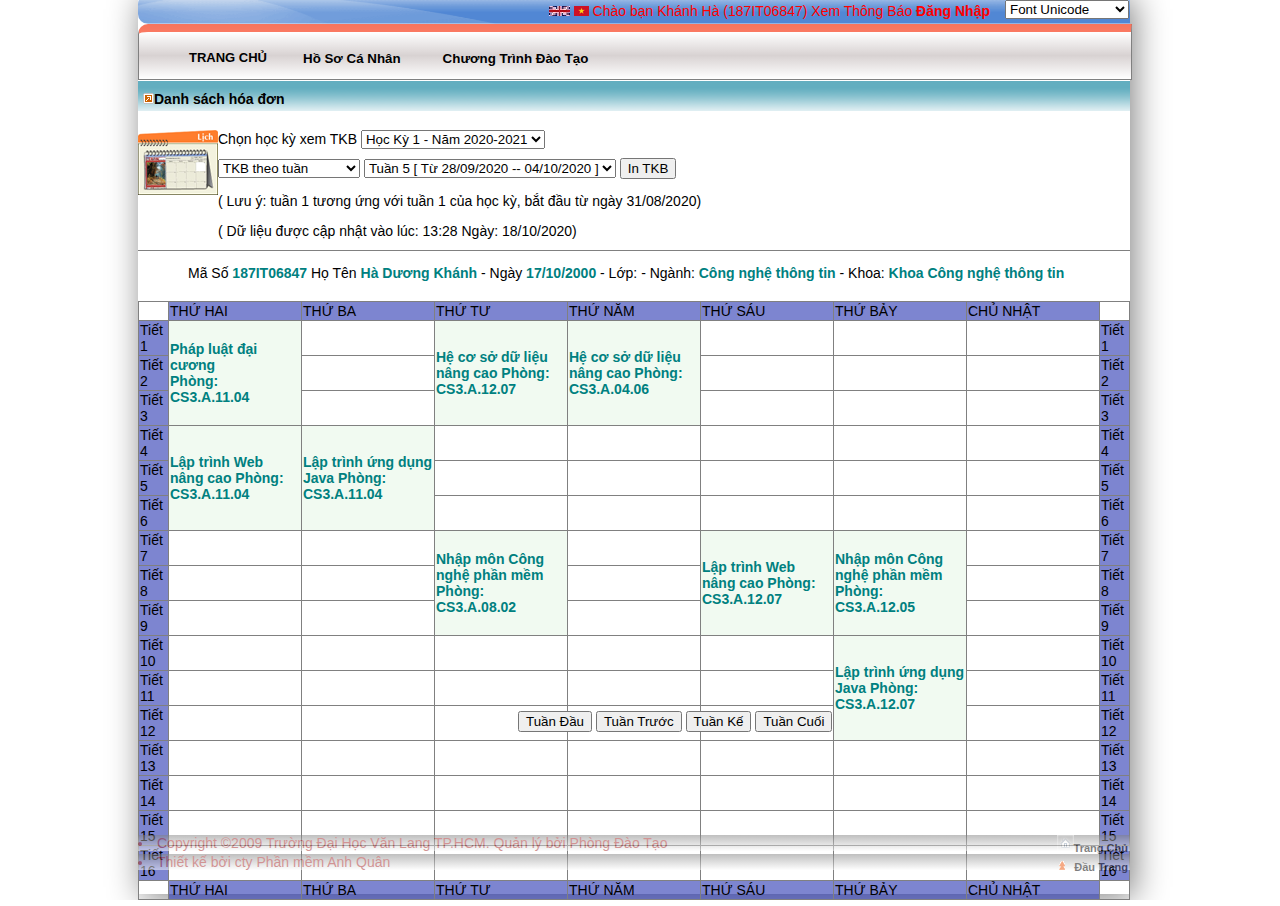
<file: pages/tkb.html>
<!DOCTYPE html>
<html lang="en" style="height: 100%;">
<head>
    <meta charset="UTF-8">
    <meta name="viewport" content="width=device-width, initial-scale=1.0">
    <title>Hóa Đơn</title>
    <link rel="stylesheet" href="../css/pages.css">
    <script src="../js/vanlang.js"></script>
</head>
<body class="body-tkb">
    <div class="hd-home" id="top"> 
        <p class="bot-hd">
            <img src="../images/US.gif" alt="US">
            <img src="../images/VI.gif" alt="VI">
            <span class="a-login">Chào bạn Khánh Hà (187IT06847) Xem Thông Báo  </span>
            <a class="a-login" href="../pages/login.html">Đăng Nhập</a>
            <form class="font">
                <select name="font" id="font">
                    <option value="---font---">---font---</option>
                    <option value="fontunicode" selected>Font Unicode</option>
                    <option value="fontabc">Font ABC</option>
                    <option value="fontvni">Font VNI</option>
                    <option value="telex">Telex Không Dấu</option>
                </select>
            </form>
        </p>
     </div>
     <div class="nav-home">
        <ul>
            <li><a href="../index.html">Trang Chủ</a></li>
            <li>
                <div class="drop-down">
                    <button class="drop-down-btn">Hồ Sơ Cá Nhân</button>
                    <div class="drop-down-content">
                        <a href="./tkb.html">Thời Khóa Biểu</a>
                        <a href="./profile.html">Điểm Môn Học</a>
                        <a href="./profile.html">Sửa Trang Cá Nhân</a>
                        <a href="./profile.html">Sửa Lý Lịch</a>
                        <a href="./hoadon.html">Hóa Đơn Điện Tử</a>
                    </div>
                </div>
            </li>
            <li>
                <div class="drop-down">
                    <button class="drop-down-btn">Chương Trình Đào Tạo</button>
                    <div class="drop-down-content">
                        <a href="./tkb.html">Chương Trình ĐT</a>
                        <a href="./profile.html">Đánh Giá Rèn Luyện</a>
                        <a href="./profile.html">Góp Ý Kiến</a>
                        <a href="./profile.html">Đánh Giá Giảng Dạy</a>
                        <a href="./hoadon.html">Giới Thiệu Trường</a>
                    </div>
                </div>
            </li>
            
        </ul>
     </div>
     <div class="section-thongbao">
        <h4><img src="../images/icon-move-top.gif" alt="icon-move-top">Danh sách hóa đơn</h4>
        <div class="right"><img src="../images/icon_lich.png" alt="icon_lich"></div>
        <div class="right padding">
            <label for="">Chọn học kỳ xem TKB </label>
            <select name="slthk" >
                <option value="Học Kỳ 1-năm 2019-2020">Học Kỳ 1 - Năm 2019-2020</option>
                <option value="Học Kỳ 2 - Năm 2019-2020">Học Kỳ 1 - Năm 2019-2020</option>
                <option value="Học Kỳ 1 - Năm 2020-2021" selected>Học Kỳ 1 - Năm 2020-2021</option>
            </select><br>
            <select name="lsttuan" id="slt">
                <option value="TKB theo tuần" selected>TKB theo tuần</option>
                <option value="TKB Toàn Trường">TKB Toàn Trường"</option>
                <option value="TKB học kỳ cá nhân">TKB học kỳ cá nhân</option>
            </select>
            <select name="sltfor" id="slt">
                <option value="từ....">Tuần 5 [ Từ 28/09/2020 -- 04/10/2020 ]</option>
                <option value="từ....">Tuần 5 [ Từ 28/09/2020 -- 04/10/2020 ]</option>
                <option value="từ....">Tuần 5 [ Từ 28/09/2020 -- 04/10/2020 ]</option>
                <option value="từ....">Tuần 5 [ Từ 28/09/2020 -- 04/10/2020 ]</option>
                <option value="từ....">Tuần 5 [ Từ 28/09/2020 -- 04/10/2020 ]</option>
                <option value="từ....">Tuần 5 [ Từ 28/09/2020 -- 04/10/2020 ]</option>
                <option value="từ....">Tuần 5 [ Từ 28/09/2020 -- 04/10/2020 ]</option>
                <option value="từ....">Tuần 5 [ Từ 28/09/2020 -- 04/10/2020 ]</option>
                <option value="từ....">Tuần 5 [ Từ 28/09/2020 -- 04/10/2020 ]</option>
                <option value="từ....">Tuần 5 [ Từ 28/09/2020 -- 04/10/2020 ]</option>
                <option value="từ....">Tuần 5 [ Từ 28/09/2020 -- 04/10/2020 ]</option>
                <option value="từ....">Tuần 5 [ Từ 28/09/2020 -- 04/10/2020 ]</option>
                <option value="từ....">Tuần 5 [ Từ 28/09/2020 -- 04/10/2020 ]</option>
                <option value="từ....">Tuần 5 [ Từ 28/09/2020 -- 04/10/2020 ]</option>

            </select>
            <button>In TKB</button>
            <p>( Lưu ý: tuần 1 tương ứng với tuần 1 của học kỳ, bắt đầu từ ngày 31/08/2020)</p>
            <p>( Dữ liệu được cập nhật vào lúc: 13:28 Ngày: 18/10/2020)  </p>
        </div>
        <div class="tkb">
            
            <p class="p1">Mã Số <span class="green">187IT06847</span> Họ Tên <span class="green" id="temp">Hà Dương Khánh</span> - Ngày <sinh:span class="green">17/10/2000</sinh:span> - Lớp: <span class="green"></span> - Ngành: <span class="green">Công nghệ thông tin</span> - Khoa: <span class="green">Khoa Công nghệ thông tin</span>  </p>
            
            <table class="tb-tkb">
                <tr class="row-1">
                    <td></td>
                    <td>THỨ HAI</td>
                    <td>THỨ BA</td>
                    <td>THỨ TƯ</td>
                    <td>THỨ NĂM</td>
                    <td>THỨ SÁU</td>
                    <td>THỨ BẢY</td>
                    <td>CHỦ NHẬT</td>
                    <td></td>
                </tr>
                <tr>
                    <td class="col-1">Tiết 1</td>
                    <td class="green b" rowspan="3" ">Pháp luật đại cương <br>
                        Phòng: CS3.A.11.04
                        <div  class="tb-hidden box-1" >
                            <table >
                                <tr>
                                    <th colspan="2">Pháp Luật Đại Cương</th>
                                    <td></td>
                                </tr>
                                <tr>
                                    <td>Mã Môn Học : </td>
                                    <td>DLP00001</td>
                                </tr>
                                <tr>
                                    <td>Tên Môn Học : </td>
                                    <td>Pháp Luật Đại Cương</td>
                                </tr>
                                <tr>
                                    <td>Phòng Học : </td>
                                    <td>C301</td>
                                </tr>
                                <tr>
                                    <td>Thứ : </td>
                                    <td>2</td>
                                </tr>
                                <tr>
                                    <td>Tiết Bắt Đầu : </td>
                                    <td>1</td>
                                </tr>
                                <tr>
                                    <td>Số Tiết : </td>
                                    <td>3</td>
                                </tr>
                                <tr>
                                    <td>Giảng Viên : </td>
                                    <td></td>
                                </tr>
                                <tr>
                                    <td>Lớp : </td>
                                    <td>K24-IT10</td>
                                </tr>
                            </table>
                        </div></td>

                    <td></td>
                    <td class="green b" rowspan="3">	
                        Hệ cơ sở dữ liệu nâng cao
                        Phòng: CS3.A.12.07
                        <div class="tb-hidden box-2">
                            <table>
                                <tr>
                                    <th colspan="2">Pháp Luật Đại Cương</th>
                                    <td></td>
                                </tr>
                                <tr>
                                    <td>Mã Môn Học : </td>
                                    <td>DLP00001</td>
                                </tr>
                                <tr>
                                    <td>Tên Môn Học : </td>
                                    <td>Pháp Luật Đại Cương</td>
                                </tr>
                                <tr>
                                    <td>Phòng Học : </td>
                                    <td>C301</td>
                                </tr>
                                <tr>
                                    <td>Thứ : </td>
                                    <td>2</td>
                                </tr>
                                <tr>
                                    <td>Tiết Bắt Đầu : </td>
                                    <td>1</td>
                                </tr>
                                <tr>
                                    <td>Số Tiết : </td>
                                    <td>3</td>
                                </tr>
                                <tr>
                                    <td>Giảng Viên : </td>
                                    <td></td>
                                </tr>
                                <tr>
                                    <td>Lớp : </td>
                                    <td>K24-IT10</td>
                                </tr>
                            </table>
                        </div></td>
                    <td class="green b" rowspan="3">Hệ cơ sở dữ liệu nâng cao
                        Phòng: CS3.A.04.06
                        <div class="tb-hidden box-3">
                            <table>
                                <tr>
                                    <th colspan="2">Pháp Luật Đại Cương</th>
                                    <td></td>
                                </tr>
                                <tr>
                                    <td>Mã Môn Học : </td>
                                    <td>DLP00001</td>
                                </tr>
                                <tr>
                                    <td>Tên Môn Học : </td>
                                    <td>Pháp Luật Đại Cương</td>
                                </tr>
                                <tr>
                                    <td>Phòng Học : </td>
                                    <td>C301</td>
                                </tr>
                                <tr>
                                    <td>Thứ : </td>
                                    <td>2</td>
                                </tr>
                                <tr>
                                    <td>Tiết Bắt Đầu : </td>
                                    <td>1</td>
                                </tr>
                                <tr>
                                    <td>Số Tiết : </td>
                                    <td>3</td>
                                </tr>
                                <tr>
                                    <td>Giảng Viên : </td>
                                    <td></td>
                                </tr>
                                <tr>
                                    <td>Lớp : </td>
                                    <td>K24-IT10</td>
                                </tr>
                            </table>
                        </div></td>
                    <td></td>
                    <td></td>
                    <td></td>
                    <td class="col-1">Tiết 1</td>
                </tr>
                <tr>
                    <td class="col-1">Tiết 2</td>
                    <td></td>
                    <td></td>
                    <td></td>
                    <td></td>
                    <td class="col-1">Tiết 2</td>
                    
                </tr>
                <tr>
                    <td class="col-1">Tiết 3</td>
                    <td></td>
                    <td></td>
                    <td></td>
                    <td></td>
                    <td class="col-1">Tiết 3</td>
                </tr>
                <tr>
                    <td class="col-1">Tiết 4</td>
                    <td class="green b" rowspan="3">Lập trình Web nâng cao
                        Phòng: CS3.A.11.04<div class="tb-hidden box-4">
                            <table>
                                <tr>
                                    <th colspan="2">Pháp Luật Đại Cương</th>
                                    <td></td>
                                </tr>
                                <tr>
                                    <td>Mã Môn Học : </td>
                                    <td>DLP00001</td>
                                </tr>
                                <tr>
                                    <td>Tên Môn Học : </td>
                                    <td>Pháp Luật Đại Cương</td>
                                </tr>
                                <tr>
                                    <td>Phòng Học : </td>
                                    <td>C301</td>
                                </tr>
                                <tr>
                                    <td>Thứ : </td>
                                    <td>2</td>
                                </tr>
                                <tr>
                                    <td>Tiết Bắt Đầu : </td>
                                    <td>1</td>
                                </tr>
                                <tr>
                                    <td>Số Tiết : </td>
                                    <td>3</td>
                                </tr>
                                <tr>
                                    <td>Giảng Viên : </td>
                                    <td></td>
                                </tr>
                                <tr>
                                    <td>Lớp : </td>
                                    <td>K24-IT10</td>
                                </tr>
                            </table>
                        </div></td>
                    <td class="green b" rowspan="3">Lập trình ứng dụng Java
                        Phòng: CS3.A.11.04<div class="tb-hidden box-5">
                            <table>
                                <tr>
                                    <th colspan="2">Pháp Luật Đại Cương</th>
                                    <td></td>
                                </tr>
                                <tr>
                                    <td>Mã Môn Học : </td>
                                    <td>DLP00001</td>
                                </tr>
                                <tr>
                                    <td>Tên Môn Học : </td>
                                    <td>Pháp Luật Đại Cương</td>
                                </tr>
                                <tr>
                                    <td>Phòng Học : </td>
                                    <td>C301</td>
                                </tr>
                                <tr>
                                    <td>Thứ : </td>
                                    <td>2</td>
                                </tr>
                                <tr>
                                    <td>Tiết Bắt Đầu : </td>
                                    <td>1</td>
                                </tr>
                                <tr>
                                    <td>Số Tiết : </td>
                                    <td>3</td>
                                </tr>
                                <tr>
                                    <td>Giảng Viên : </td>
                                    <td></td>
                                </tr>
                                <tr>
                                    <td>Lớp : </td>
                                    <td>K24-IT10</td>
                                </tr>
                            </table>
                        </div></td>
                    <td></td>
                    <td></td>
                    <td></td>
                    <td></td>
                    <td></td>
                    <td class="col-1">Tiết 4</td>
                </tr>
                <tr>
                    <td class="col-1">Tiết 5</td>
                    <td></td>
                    <td></td>
                    <td></td>
                    <td></td>
                    <td></td>
                    <td class="col-1">Tiết 5</td>
                </tr>
                <tr>
                    <td class="col-1">Tiết 6</td>
                    <td></td>
                    <td></td>
                    <td></td>
                    <td></td>
                    <td></td>
                    <td class="col-1">Tiết 6</td>
                </tr>
                <tr>
                    <td class="col-1">Tiết 7</td>
                    <td></td>
                    <td></td>
                    <td class="green b" rowspan="3">Nhập môn Công nghệ phần mềm
                        Phòng: CS3.A.08.02<div class="tb-hidden box-6">
                            <table>
                                <tr>
                                    <th colspan="2">Pháp Luật Đại Cương</th>
                                    <td></td>
                                </tr>
                                <tr>
                                    <td>Mã Môn Học : </td>
                                    <td>DLP00001</td>
                                </tr>
                                <tr>
                                    <td>Tên Môn Học : </td>
                                    <td>Pháp Luật Đại Cương</td>
                                </tr>
                                <tr>
                                    <td>Phòng Học : </td>
                                    <td>C301</td>
                                </tr>
                                <tr>
                                    <td>Thứ : </td>
                                    <td>2</td>
                                </tr>
                                <tr>
                                    <td>Tiết Bắt Đầu : </td>
                                    <td>1</td>
                                </tr>
                                <tr>
                                    <td>Số Tiết : </td>
                                    <td>3</td>
                                </tr>
                                <tr>
                                    <td>Giảng Viên : </td>
                                    <td></td>
                                </tr>
                                <tr>
                                    <td>Lớp : </td>
                                    <td>K24-IT10</td>
                                </tr>
                            </table>
                        </div></td>
                    <td></td>
                    <td class="green b" rowspan="3">	
                        Lập trình Web nâng cao
                        Phòng: CS3.A.12.07
                        <div class="tb-hidden box-7">
                            <table>
                                <tr>
                                    <th colspan="2">Pháp Luật Đại Cương</th>
                                    <td></td>
                                </tr>
                                <tr>
                                    <td>Mã Môn Học : </td>
                                    <td>DLP00001</td>
                                </tr>
                                <tr>
                                    <td>Tên Môn Học : </td>
                                    <td>Pháp Luật Đại Cương</td>
                                </tr>
                                <tr>
                                    <td>Phòng Học : </td>
                                    <td>C301</td>
                                </tr>
                                <tr>
                                    <td>Thứ : </td>
                                    <td>2</td>
                                </tr>
                                <tr>
                                    <td>Tiết Bắt Đầu : </td>
                                    <td>1</td>
                                </tr>
                                <tr>
                                    <td>Số Tiết : </td>
                                    <td>3</td>
                                </tr>
                                <tr>
                                    <td>Giảng Viên : </td>
                                    <td></td>
                                </tr>
                                <tr>
                                    <td>Lớp : </td>
                                    <td>K24-IT10</td>
                                </tr>
                            </table>
                        </div></td>
                    <td class="green b" rowspan="3">	
                        Nhập môn Công nghệ phần mềm
                        Phòng: CS3.A.12.05
                        <div class="tb-hidden box-8">
                            <table>
                                <tr>
                                    <th colspan="2">Pháp Luật Đại Cương</th>
                                    <td></td>
                                </tr>
                                <tr>
                                    <td>Mã Môn Học : </td>
                                    <td>DLP00001</td>
                                </tr>
                                <tr>
                                    <td>Tên Môn Học : </td>
                                    <td>Pháp Luật Đại Cương</td>
                                </tr>
                                <tr>
                                    <td>Phòng Học : </td>
                                    <td>C301</td>
                                </tr>
                                <tr>
                                    <td>Thứ : </td>
                                    <td>2</td>
                                </tr>
                                <tr>
                                    <td>Tiết Bắt Đầu : </td>
                                    <td>1</td>
                                </tr>
                                <tr>
                                    <td>Số Tiết : </td>
                                    <td>3</td>
                                </tr>
                                <tr>
                                    <td>Giảng Viên : </td>
                                    <td></td>
                                </tr>
                                <tr>
                                    <td>Lớp : </td>
                                    <td>K24-IT10</td>
                                </tr>
                            </table>
                        </div></td>
                    <td></td>
                    <td class="col-1">Tiết 7</td>
                </tr>
                <tr>
                    <td class="col-1">Tiết 8</td>
                    <td></td>
                    <td></td>
                    <td></td>
                    <td></td>
                    <td class="col-1">Tiết 8</td>
                </tr>
                <tr>
                    <td class="col-1">Tiết 9</td>
                    <td></td>
                    <td></td>
                    <td></td>
                    <td></td>
                    <td class="col-1">Tiết 9</td>
                </tr>
                <tr>
                    <td class="col-1">Tiết 10</td>
                    <td></td>
                    <td></td>
                    <td></td>
                    <td></td>
                    <td></td>
                    <td class="green b" rowspan="3">	
                        Lập trình ứng dụng Java
                        Phòng: CS3.A.12.07
                        <div class="tb-hidden box-9">
                            <table>
                                <tr>
                                    <th colspan="2">Pháp Luật Đại Cương</th>
                                    <td></td>
                                </tr>
                                <tr>
                                    <td>Mã Môn Học : </td>
                                    <td>DLP00001</td>
                                </tr>
                                <tr>
                                    <td>Tên Môn Học : </td>
                                    <td>Pháp Luật Đại Cương</td>
                                </tr>
                                <tr>
                                    <td>Phòng Học : </td>
                                    <td>C301</td>
                                </tr>
                                <tr>
                                    <td>Thứ : </td>
                                    <td>2</td>
                                </tr>
                                <tr>
                                    <td>Tiết Bắt Đầu : </td>
                                    <td>1</td>
                                </tr>
                                <tr>
                                    <td>Số Tiết : </td>
                                    <td>3</td>
                                </tr>
                                <tr>
                                    <td>Giảng Viên : </td>
                                    <td></td>
                                </tr>
                                <tr>
                                    <td>Lớp : </td>
                                    <td>K24-IT10</td>
                                </tr>
                            </table>
                        </div></td>
                    <td></td>
                    <td class="col-1">Tiết 10</td>
                </tr>
                <tr>
                    <td class="col-1">Tiết 11</td>
                    <td></td>
                    <td></td>
                    <td></td>
                    <td></td>
                    <td></td>
                    <td></td>
                    <td class="col-1">Tiết 11</td>
                </tr>
                <tr>
                    <td class="col-1">Tiết 12</td>
                    <td></td>
                    <td></td>
                    <td></td>
                    <td></td>
                    <td></td>
                    <td></td>
                    <td class="col-1">Tiết 12</td>
                </tr>
                <tr>
                    <td class="col-1">Tiết 13</td>
                    <td></td>
                    <td></td>
                    <td></td>
                    <td></td>
                    <td></td>
                    <td></td>
                    <td></td>
                    <td class="col-1">Tiết 13</td>
                </tr>
                <tr>
                    <td class="col-1">Tiết 14</td>
                    <td></td>
                    <td></td>
                    <td></td>
                    <td></td>
                    <td></td>
                    <td></td>
                    <td></td>
                    <td class="col-1">Tiết 14</td>
                </tr>
                <tr>
                    <td class="col-1">Tiết 15</td>
                    <td></td>
                    <td></td>
                    <td></td>
                    <td></td>
                    <td></td>
                    <td></td>
                    <td></td>
                    <td class="col-1">Tiết 15</td>
                </tr>
                <tr>
                    <td class="col-1">Tiết 16</td>
                    <td></td>
                    <td></td>
                    <td></td>
                    <td></td>
                    <td></td>
                    <td></td>
                    <td></td>
                    <td class="col-1">Tiết 16</td>
                </tr>
                <tr class="last-row">
                    <td></td>
                    <td>THỨ HAI</td>
                    <td>THỨ BA</td>
                    <td>THỨ TƯ</td>
                    <td>THỨ NĂM</td>
                    <td>THỨ SÁU</td>
                    <td>THỨ BẢY</td>
                    <td>CHỦ NHẬT</td>
                    <td></td>
                </tr>
            </table>
            <div class="btn-move">
                <button>Tuần Đầu</button>
                <button>Tuần Trước</button>
                <button>Tuần Kế</button>
                <button>Tuần Cuối</button>
            </div>
        </div>
     </div>
    
     <div class="footer">
        <ul>
            <li> Copyright ©2009 Trường Đại Học Văn Lang TP.HCM. Quản lý bởi Phòng Đào Tạo <a href="../Home.html"><img src="../images/icon-home-footer.png" alt="icon-home-footer">Trang Chủ</a></li>
            <li>Thiết kế bởi cty Phần mềm Anh Quân <a href="#top"><img src="../images/arrow-top.gif" alt="icon-home-footer"> Đầu Trang </a></li>
        </ul>
    </div>
</body>
</html>
</file>
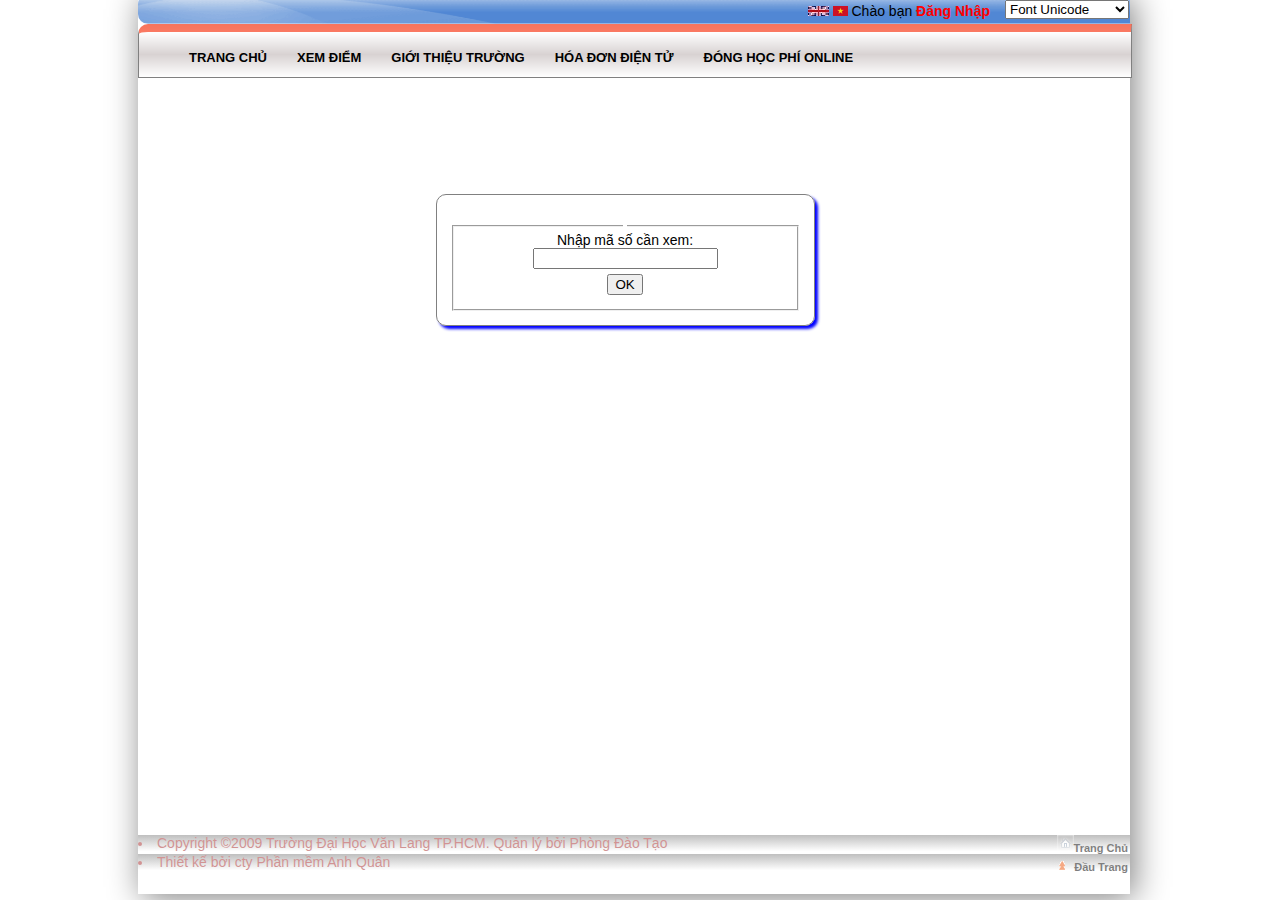
<file: pages/xemdiem.html>
<!DOCTYPE html>
<html lang="en" style="height: 100%;">
<head>
    <meta charset="UTF-8">
    <meta name="viewport" content="width=device-width, initial-scale=1.0">
    <title>Xem Điểm</title>
    <link rel="stylesheet" href="../css/pages.css">
</head>
<body>
    <div class="hd-home" id="top"> 
        <p class="bot-hd">
            <img src="../images/US.gif" alt="US">
            <img src="../images/VI.gif" alt="VI">
            <span >Chào bạn</span>
            <a class="a-login" href="../pages/login.html">Đăng Nhập</a>
            <form class="font">
                <select name="font" id="font">
                    <option value="---font---">---font---</option>
                    <option value="fontunicode" selected>Font Unicode</option>
                    <option value="fontabc">Font ABC</option>
                    <option value="fontvni">Font VNI</option>
                    <option value="telex">Telex Không Dấu</option>
                </select>
            </form>
        </p>
     </div>
     <div class="nav-home">
        <ul>
            <li><a href="../index.html">Trang Chủ</a></li>
            <li><a href="../pages/xemdiem.html">Xem Điểm</a></li>
            <li><a href="../pages/gioithieu.html">Giới Thiệu Trường</a></li>
            <li><a href="../pages/hoadon.html">Hóa Đơn Điện Tử</a></li>
            <li><a href="../pages/donghponline.html">Đóng Học Phí Online</a></li>
        </ul>
     </div>
     <div class="box-input">
        <fieldset class="fsbox" align="center">
            <legend></legend>
            <span>Nhập mã số cần xem:</span>
             <br><input type="text" name="txtms"><br>
            <button value="OK">OK</button>
        </fieldset>
     </div>
     <div class="footer">
        <ul>
            <li> Copyright ©2009 Trường Đại Học Văn Lang TP.HCM. Quản lý bởi Phòng Đào Tạo <a href="../Home.html"><img src="../images/icon-home-footer.png" alt="icon-home-footer">Trang Chủ</a></li>
            <li>Thiết kế bởi cty Phần mềm Anh Quân <a href="#top"><img src="../images/arrow-top.gif" alt="icon-home-footer"> Đầu Trang </a></li>
        </ul>
    </div>
</body>
</html>
</file>
<file: css/home.css>
body{
    font-family: Arial, Helvetica, sans-serif;
    font-size: 14px;
    position: relative;
    margin-top: -20px;
    left: 130px;
    bottom: 0px;
    margin-bottom: -50px;
    margin-right: 280px;
    box-shadow: gray 4px 4px 32px;
    border-style: none;
    height: 2000px;
}

.hd-home{
    position: relative;
    background-image: url(../images/header-bg.jpg);
    background-position: center;
    background-repeat: no-repeat;
    background-size: cover;
    width: 100%;
    height: 130px;
    
}
.bot-hd{
    position: absolute;
    bottom: 5px;
    right: 140px;
    margin: 0px;
}
.font{
    position: absolute;
    right: 1px;
    bottom: 5px;
}
a{
    text-decoration: none;
    font-weight: bold;
}
a:hover{
    text-decoration: underline;
}
.a-login{
    color: red;
}

.container{
    border: gray solid 1px;
    margin: 2px;
    height: 85%;
}
    /*nav-bar menu*/

.nav-home{
    top: 5px;
    border:gray solid 1px;
    border-top: rgba(248, 64, 32, 0.7) solid 8px;
    border-top-left-radius: 10px;
    background-image: linear-gradient(rgb(255, 255, 255),rgb(216, 210, 210),white);
    color: black;
    display: inline-block;
    width: 100%;
    vertical-align: middle;
    padding-bottom: 7px;
    text-transform: uppercase;
    font-size: small;
}
.nav-home ul{
    list-style-type: none;
}
.nav-home li{
    float: left;
    margin: 5px 20px 5px 10px;
}
.nav-home li a:hover{
    color: rgb(173, 111, 111);

}
.nav-home li a{
    color: black;
}


    /* nav login*/

.table-nav-login{
    background-image: url(../images/bg-log-lef.png);
    background-position: center;
    background-repeat: no-repeat;
    background-size: 99% 35px;
    width: 100%;
    height: 30px;
    border-collapse: collapse;
    border-style: none;
    margin:0px 3px 0px 3px;
    
}
.span1-nav-login{
    color: blue;
    padding-left: 50px;
}
.table-nav-login input{
    border-style: none;
    float: left;
    margin: 0px;
    padding: 0px;
    height: 70%;
    border: black solid 1px;
    border-radius: 3px;
}
.col-1-nav-login{
    width: 40%;
}

.table-nav-login button{
    float: left;
    
}

    /*section-thongbao*/
.section-thongbao{
    position: relative;
    top: 10px;
    width: 99%;
    height: 800px;
    margin-left: 5px;
    margin-right: 5px;
    border:1px gray solid;
}

.section-thongbao h4,.huongdan h3,.support h3,.roomedu h3,.link h3,.center h3{
    background-image: url(../images/bg-thongbaochung.png);
    background-position: center;
    background-repeat: repeat;
    height: 20px;
    margin-top: 1px;
    padding-top: 10px;
    padding-bottom: 0px;
    padding-left: 5px;
}
.section-thongbao p{
    text-align: center;
    font-size: 18px;
}
.section-thongbao li {
    font-size: 22px;
}
.section-thongbao li a{
    padding-left: 10px;
    font-size: 11px;
    color: black;
}
.section-thongbao .date{
    text-align: left;
    font-size: 11px;
    color: gray;
    margin-left: 3px;
}
.section-thongbao .more,a{
    text-align: right;
    font-size: 11px;
    color: black;
    margin-right: 3px;
}

    /*section-thongbao-cu*/
.hd-thongbaocu{
    border: gray 1px ;
    border-style: none none dotted none;
    height: 20px;
    width: 97%;
    margin-left: 10px;
}
.hd-thongbaocu img{
    width: 15px;
}
.hd-thongbaocu p{
    text-align: left;
    font-weight: bold;
    font-size: 13px;
    padding-left: 5px;
    padding-bottom: 0px;
    margin-bottom: 0px;
}
.section-thongbao-cu-1 a{
    font-size: 20px;
    color: blue;
}
.red-color{
    color: red;
}
.hd-thongbaocu h3{
    text-align: center;
}
.date.padding{
    padding-top: 20px;
}
.hd-thongbaocu li{
    margin: 10px;
}

    /*section-huong-dan*/

 .section-thongbao.huongdan{
     margin-top: 3px;
 }
 .brown-color{
     color: brown;
 }
 .section-thongbao.huongdan{
     height: auto;
 }

    /*section-4-collom*/


.section-thongbao.support h3,.center h3,.roomedu h3,.link h3{
    font-size: 11px;
}
.section-thongbao.support{
    margin-left: 10px;
    border-style: none;
    float: left;
    width: 15%;
    margin-right: 50px;
    margin-top: 10px;
    height: auto;
}
.section-thongbao.center{
    float: left;
    width: 25%;
    margin-right: 50px;
    margin-top: 10px;
    height: auto;
}
.section-thongbao.roomedu{
    float: left;
    width: 25%;
    margin-right: 50px;
    margin-top: 10px;
    height: auto;
}
.section-thongbao.link{
    margin-right: 0px;
    float: left;
    width: 15%;
    margin-right: 0px;
    margin-top: 10px;
    height: auto;
}

.section-thongbao.support ul{
    border-style: solid;
    height: 24px;
    border: black solid 1px;
    padding-inline-start: 2px;
}
.section-thongbao.support li{
    list-style-type: none;
    
    display: inline-block;
    font-size: 19px;
    margin: 1px;
    background-color: black;
    color: white;
    float: left;
    padding: 0px 2px;
    
}
.section-thongbao.support p{
    font-size: 13px;
}
.section-thongbao.link ul{
    list-style-type: none;
    text-align: center;
    padding-inline-start: 1px;
}
.section-thongbao.link li{
    border: black solid 1px;
    margin: 2px;
}
.section-thongbao.link li:last-child{
    margin-bottom: 0px;
}

    /*footer*/

.footer{
    position: absolute;
    bottom: 10px;
    right: 2px;
    left: 0px;
    width: 100%;
    opacity: 50%;
    color: brown;
}
.footer ul{
    width: 100%;
    padding-inline-start: 0px;
    
    
}
.footer li{
    background-image: linear-gradient(gray,white);
    margin:3px 0px;
    width: 100%;
    list-style-position: inside;
    margin-right: 30px;
}
.footer a{
    position: absolute;
    right: 2px;
}

    /*Page-Profile*/

.drop-down{
    position: relative;
    display: inline-block;
    text-align: left;
}
.drop-down-btn{
    border: none;
    background: none;
    font-weight: bold;
    cursor: pointer;
}
.drop-down-content{
    display: none;
    opacity: 0;
    border: none;
    text-align: left;
    position: absolute;
    min-width: 150px;
    background-image: linear-gradient(white,gray);
    box-shadow: gray 4px 4px 16px;
    color: white;
    z-index: 1;
}
.drop-down-content a{
    display: block;
    padding: 10px;
    text-decoration: none;
    color: white;
}
.drop-down:hover .drop-down-content,.drop-down-content a{
    display: block;
    animation-name: drop;
    animation-duration: 0.3s;
    animation-timing-function: ease;
    animation-iteration-count: infinite;

}

@keyframes drop{
    0%{opacity: 0.6;background-image: linear-gradient(white,blue);border-radius: 1px;color: tomato;text-align: left;}
    25%{opacity: 0.7;background-image: linear-gradient(white,yellow);border-radius: 15px;color: violet;text-align: center;}
    50%{opacity: 0.8;background-image: linear-gradient(white,red);border-radius: 25px;color: turquoise;text-align: right;}
    75%{opacity: 0.9;background-image: linear-gradient(white,pink);border-radius: 35px;color: sienna;text-align: justify;}
    100%{opacity: 1;background-image: linear-gradient(white,green);border-radius: 45px;color: silver;text-align: center;}
}
</file>
<file: css/pages.css>
body{
    font-family: Arial, Helvetica, sans-serif;
    font-size: 14px;
    position: relative;
    margin-top: -20px;
    left: 130px;
    bottom: 0px;
    margin-bottom: -50px;
    margin-right: 280px;
    box-shadow: gray 4px 4px 32px;
    border-style: none;
    height: 100%;
}
.body-tkb{
    font-family: Arial, Helvetica, sans-serif;
    font-size: 14px;
    position: relative;
    margin-top: -20px;
    left: 130px;
    bottom: 0px;
    margin-bottom: -50px;
    margin-right: 280px;
    box-shadow: gray 4px 4px 32px;
    border-style: none;
    height: 900px;
}
.hd-home{
    position: relative;
    background-image: url(../images/bg-pages-link.png);
    background-position: center;
    background-repeat: no-repeat;
    background-size: 100% 45px;
    width: 100%;
    height: 30px;
    border-top-left-radius: 10px;
    border-bottom-left-radius: 10px;
    
}
.bot-hd{
    position: absolute;
    bottom: 5px;
    right: 140px;
    margin: 0px;
}
.font{
    position: absolute;
    right: 1px;
    bottom: 5px;
}
a{
    text-decoration: none;
    font-weight: bold;
}
a:hover{
    text-decoration: underline;
}
.a-login{
    color: red;
}
.nav-home{
    top: 0px;
    border:gray solid 1px;
    border-top: rgba(248, 64, 32, 0.7) solid 8px;
    border-top-left-radius: 10px;
    background-image: linear-gradient(rgb(255, 255, 255),rgb(216, 210, 210),white);
    color: black;
    display: inline-block;
    width: 100%;
    vertical-align: middle;
    padding-bottom: 7px;
    text-transform: uppercase;
    font-size: small;
}
.nav-home ul{
    list-style-type: none;
}
.nav-home li{
    float: left;
    margin: 5px 20px 5px 10px;
}
.nav-home li a:hover{
    color: rgb(173, 111, 111);

}
.nav-home li a{
    color: black;
}

.box-input{
    position: absolute;
    top: 200px;
    left: 30%;
    width: 38%;
    height: 130px;
    border: gray solid 1px;
    border-radius: 10px;
    box-shadow: blue 3px 3px 3px;
}
.box-input button{
    margin: 5px;
   
}
.fsbox{
    margin-top: 30px;
    margin-right: 15px;
    margin-left: 15px;
}

.section-text{
    text-align: center;
}
.section-text h1{
    color: red;
}




.footer{
    position: absolute;
    bottom: 10px;
    right: 2px;
    left: 0px;
    width: 100%;
    opacity: 50%;
    color: brown;
}
.footer ul{
    width: 100%;
    padding-inline-start: 0px;
    
    
}
.footer li{
    background-image: linear-gradient(gray,white);
    margin:3px 0px;
    width: 100%;
    list-style-position: inside;
    margin-right: 30px;
}
.footer a{
    position: absolute;
    right: 2px;
    font-size: 11px;
    color: black;
}
.section-thongbao h4,.huongdan h3,.support h3,.roomedu h3,.link h3,.center h3{
    background-image: url(../images/bg-thongbaochung.png);
    background-position: center;
    background-repeat: repeat;
    height: 20px;
    margin-top: 1px;
    padding-top: 10px;
    padding-bottom: 0px;
    padding-left: 5px;
}
.box-hoadon{
    position: absolute;
    top: 130px;
    left: 0px;
    right: 0px;
    width: 100%;
    height: 200px;
    text-align: center;
    border: gray double 1px;
    padding-top: 20px;
}
.table-nav-login{
    background-image: url(../images/bg-log-lef.png);
    background-position: center;
    background-repeat: no-repeat;
    background-size: 99% 35px;
    width: 100%;
    height: 30px;
    border-collapse: collapse;
    border-style: none;
    margin:0px 3px 0px 3px;
    
}
.span1-nav-login{
    color: blue;
    padding-left: 50px;
}
.table-nav-login input{
    border-style: none;
    float: left;
    margin: 0px;
    padding: 0px;
    height: 70%;
    border: black solid 1px;
    border-radius: 3px;
}
.col-1-nav-login{
    width: 40%;
}

.table-nav-login button{
    float: left;
    
}


   /*Page-Profile*/

   .drop-down{
    position: relative;
    display: inline-block;
    text-align: left;
}
.drop-down-btn{
    border: none;
    background: none;
    font-weight: bold;
    cursor: pointer;
}
.drop-down-content{
    display: none;
    opacity: 0;
    border: none;
    text-align: left;
    position: absolute;
    min-width: 150px;
    background-image: linear-gradient(white,gray);
    box-shadow: gray 4px 4px 16px;
    color: white;
    z-index: 1;
}
.drop-down-content a{
    display: block;
    padding: 10px;
    text-decoration: none;
    color: white;
}
.drop-down:hover .drop-down-content,.drop-down-content a{
    display: block;
    animation-name: drop;
    animation-duration: 0.3s;
    animation-timing-function: ease;
    animation-iteration-count: infinite;

}

@keyframes drop{
    0%{opacity: 0.6;background-image: linear-gradient(white,blue);border-radius: 1px;color: tomato;text-align: left;}
    25%{opacity: 0.7;background-image: linear-gradient(white,yellow);border-radius: 15px;color: violet;text-align: center;}
    50%{opacity: 0.8;background-image: linear-gradient(white,red);border-radius: 25px;color: turquoise;text-align: right;}
    75%{opacity: 0.9;background-image: linear-gradient(white,pink);border-radius: 35px;color: sienna;text-align: justify;}
    100%{opacity: 1;background-image: linear-gradient(white,green);border-radius: 45px;color: silver;text-align: center;}
}

    /*section-TKB*/

.right{
    float: left;

}
.right.padding{
}
#slt{
    margin-top: 10px;
}
.green{
    font-weight: bold;
    color: teal;
}
.tkb{
    position: relative;
    top: 120px;
    border: gray solid 1px;
    border-style: solid none none none;
    width: 100%;
    
}
.p1{
    position: absolute;
    left: 50px;
    text-align: center;
}
.tb-tkb {
    position: absolute;
    top: 50px;
    border: 1px gray solid;
    width: 100%;
    height: 400px;
    border-collapse: collapse;
}
.tb-tkb td{
    border: 1px gray solid;
    width: auto;

}
.tb-tkb .row-1 td:not(:last-child):not(:first-child){
    background-color: rgba(39, 52, 177,0.6);
}
.tb-tkb .last-row td:not(:last-child):not(:first-child){
    background-color: rgba(39, 52, 177,0.6);
}
.tb-tkb td:not(:first-child):not(:last-child){
    width: 130px;
}

.col-1{
    background-color: rgba(39, 52, 177,0.6);
}
.green.b{
    background-color: rgb(241, 250, 241);
    cursor: pointer;
}

    /*Hidden-box*/

.tb-hidden table{
    background-color: rgb(224, 224, 224);
    width: 300px;
    height: 200px;
    border-collapse: collapse;
    padding: 0px;
    box-shadow: gray 8px 8px 16px;
    display: none;
    
}
.box-1{
    position: absolute;
    top: 90px;
    left: 60px;
}
.box-2{
    position: absolute;
    top: 90px;
    left: 330px;
}
.box-3{
    position: absolute;
    top: 90px;
    left: 460px;
}
.box-4{
    position: absolute;
    top: 150px;
    left: 60px;
}
.box-5{
    position: absolute;
    top: 155px;
    left: 195px;
}
.box-6{
    position: absolute;
    top: 230px;
    left: 330px;
}
.box-7{
    position: absolute;
    top: 230px;
    left: 590px;
}
.box-8{
    position: absolute;
    top: 230px;
    left: 730px;
}
.box-9{
    position: absolute;
    top: 290px;
    left: 730px;
}

.tb-hidden th{
    background-color: blue;
    width: 100%;
    color: white;
}
.green.b:hover .tb-hidden table{
    display: block;
}
.btn-move{
    position: absolute;
    left: 380px;
    top: 460px;
}
</file>
